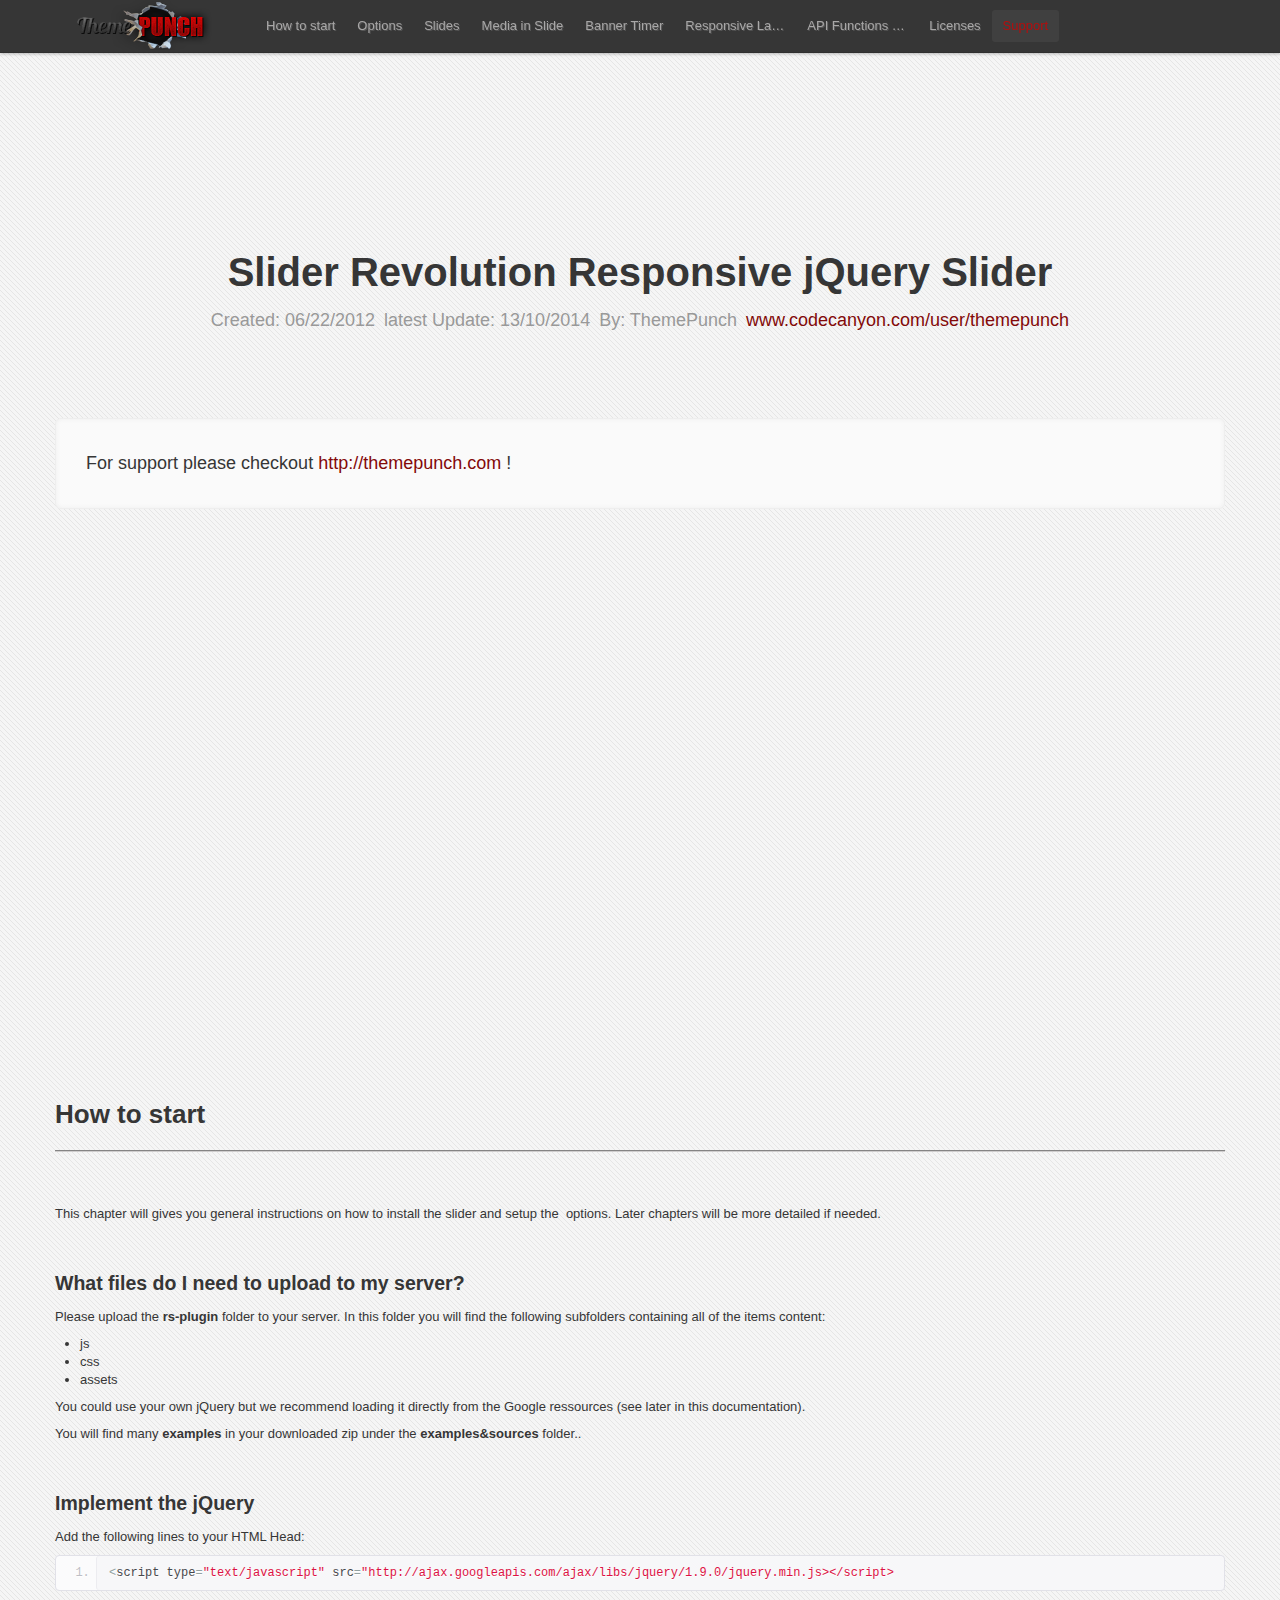
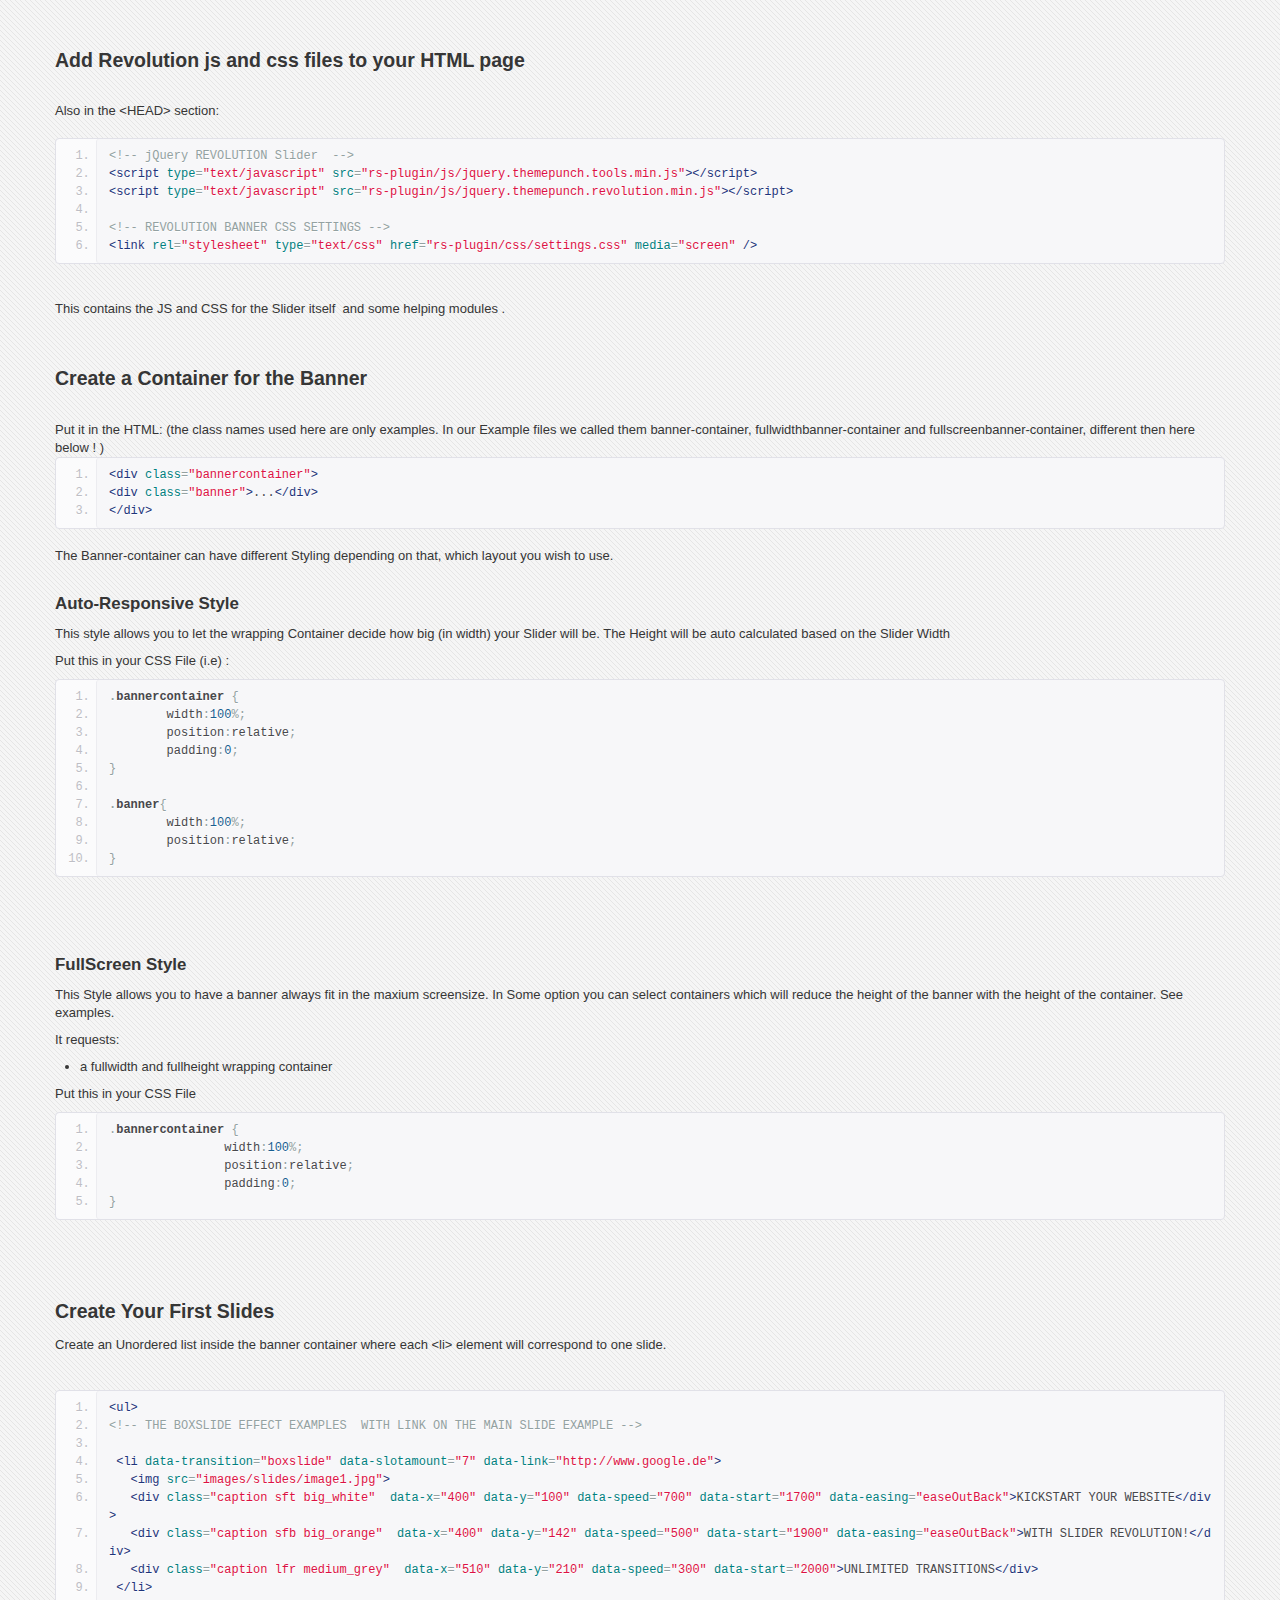
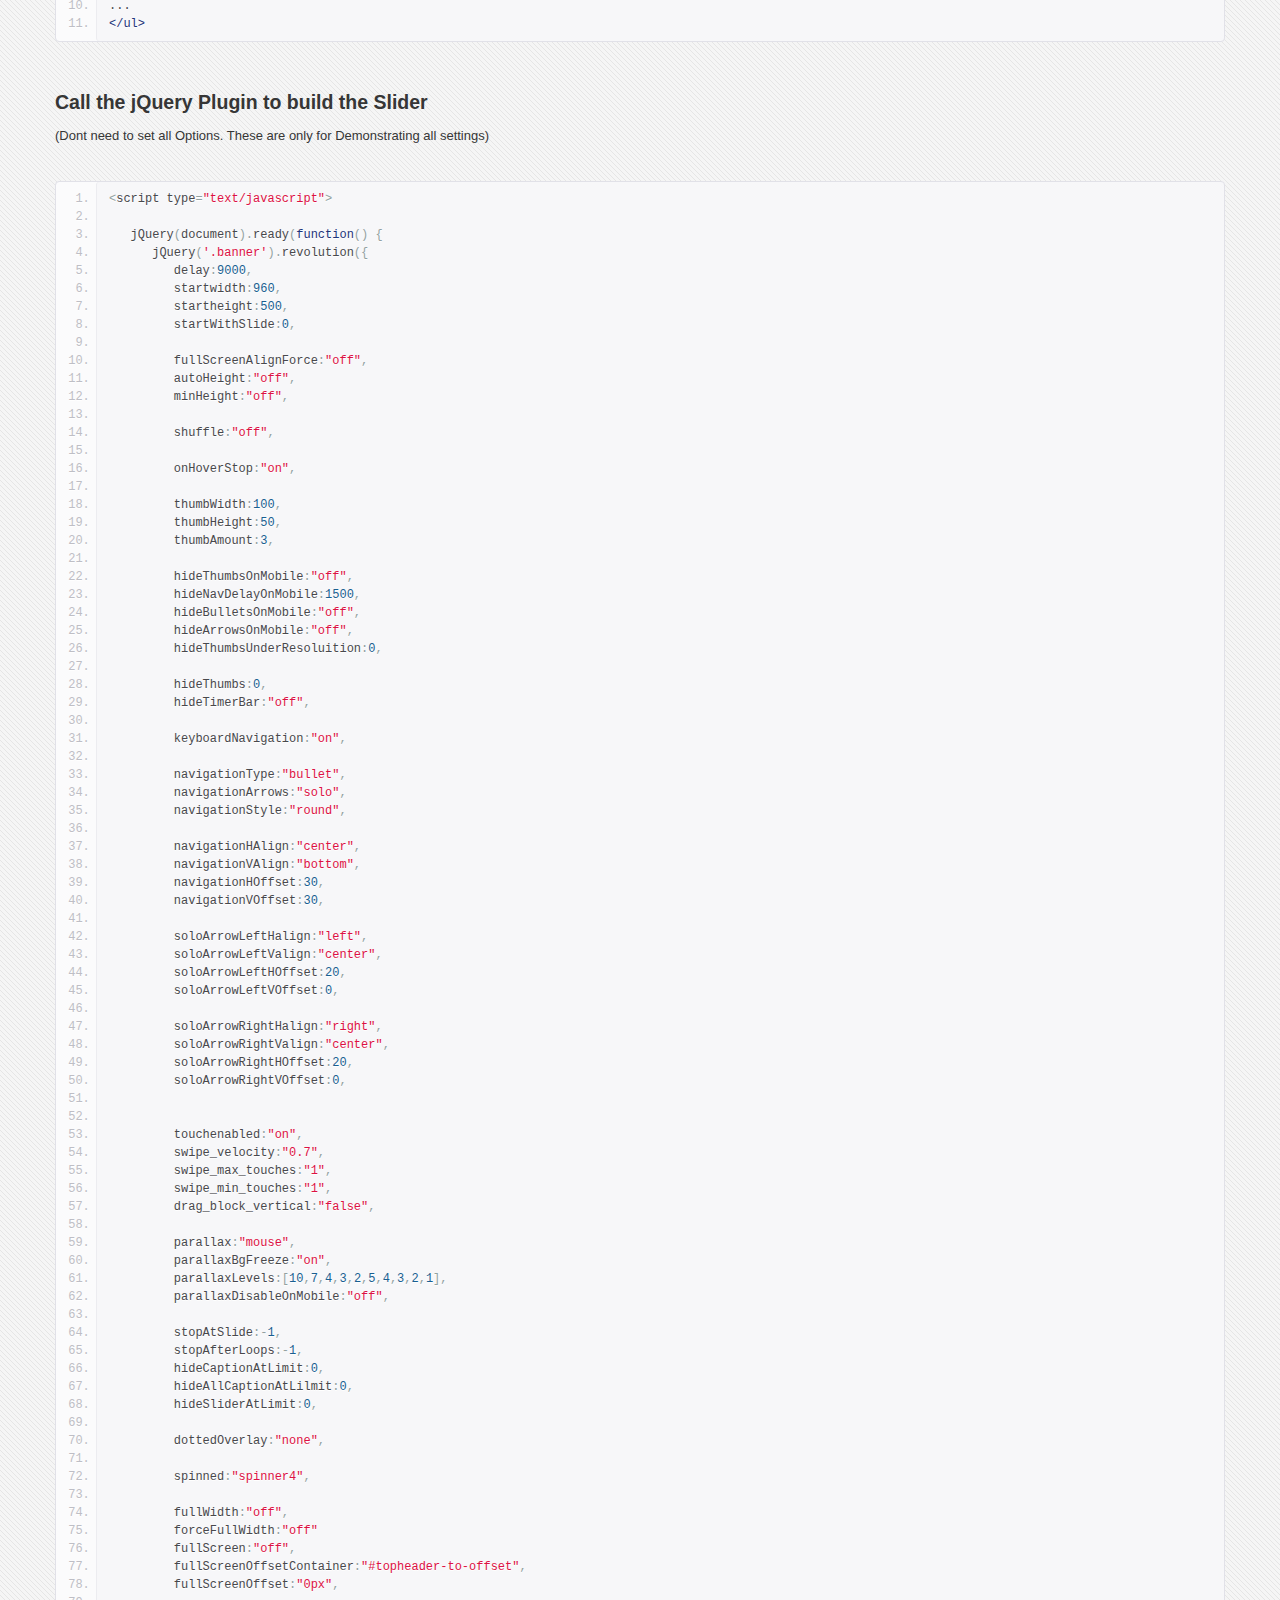
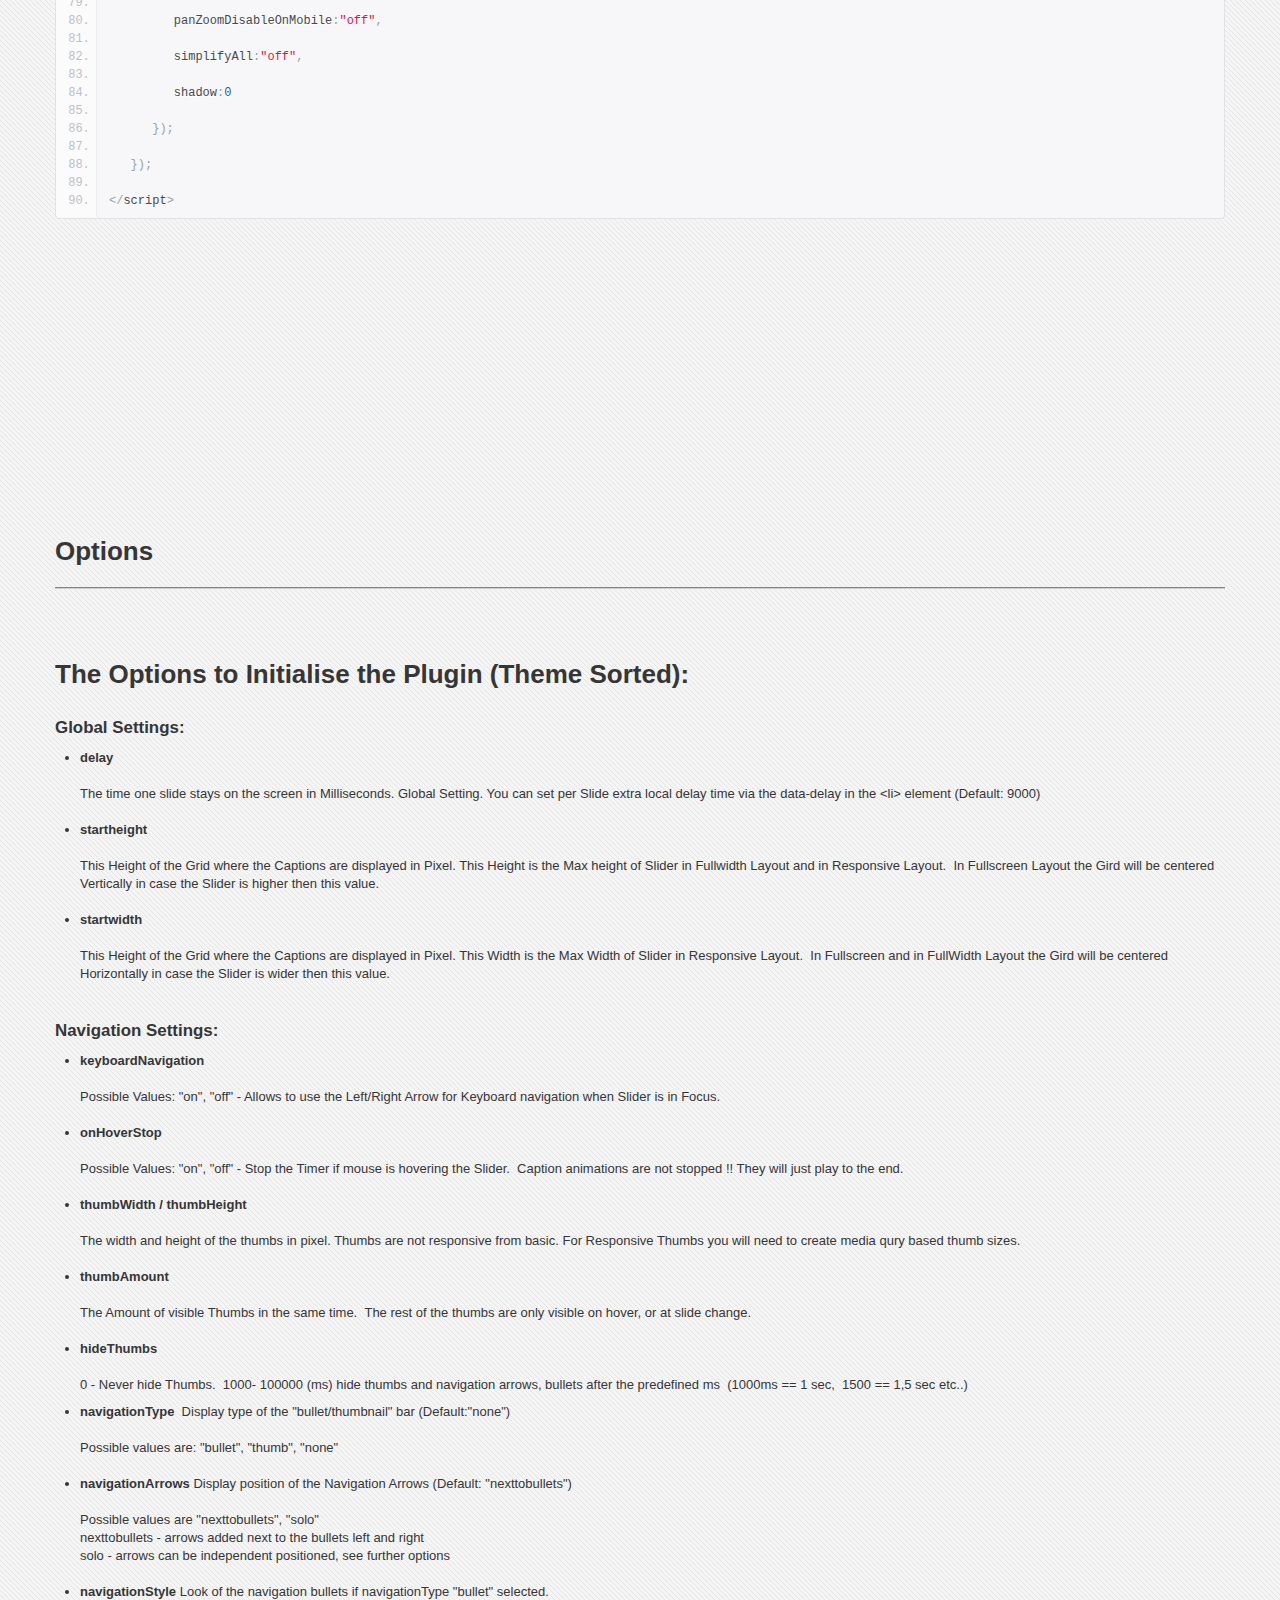
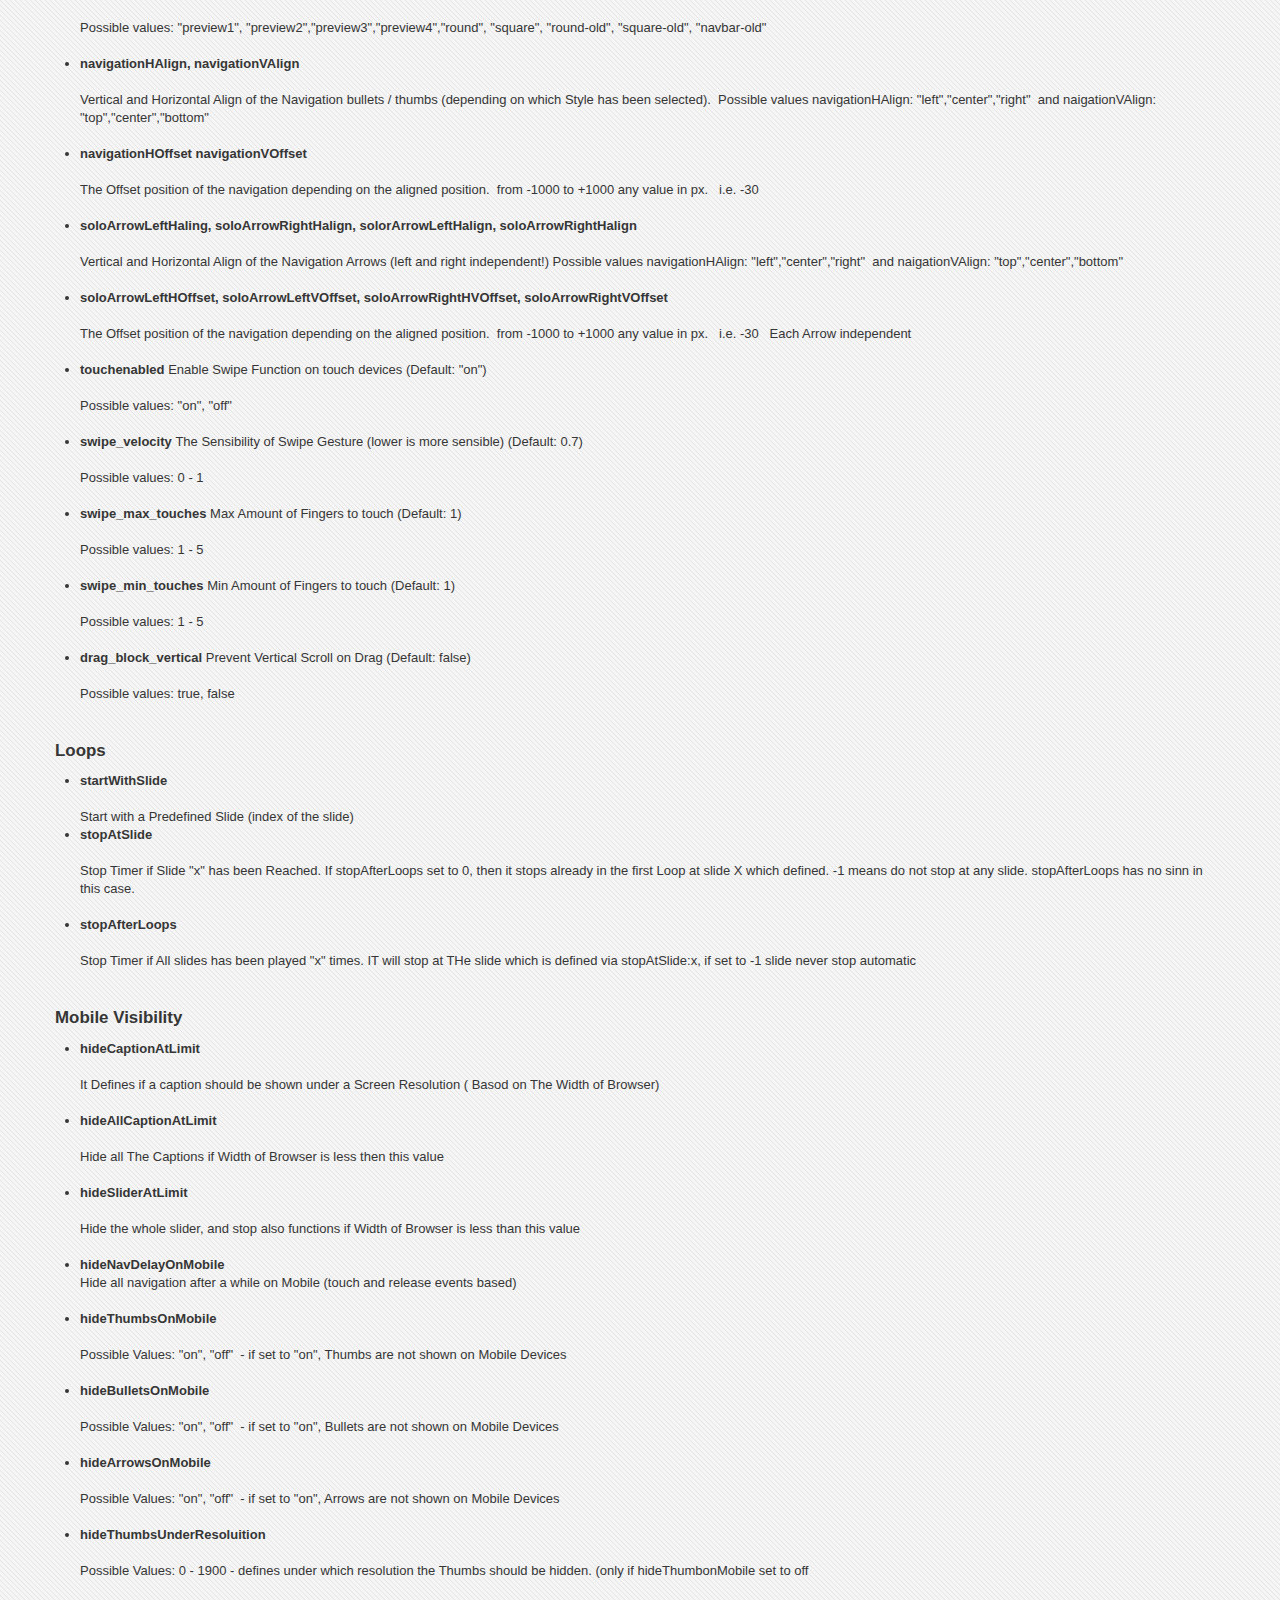
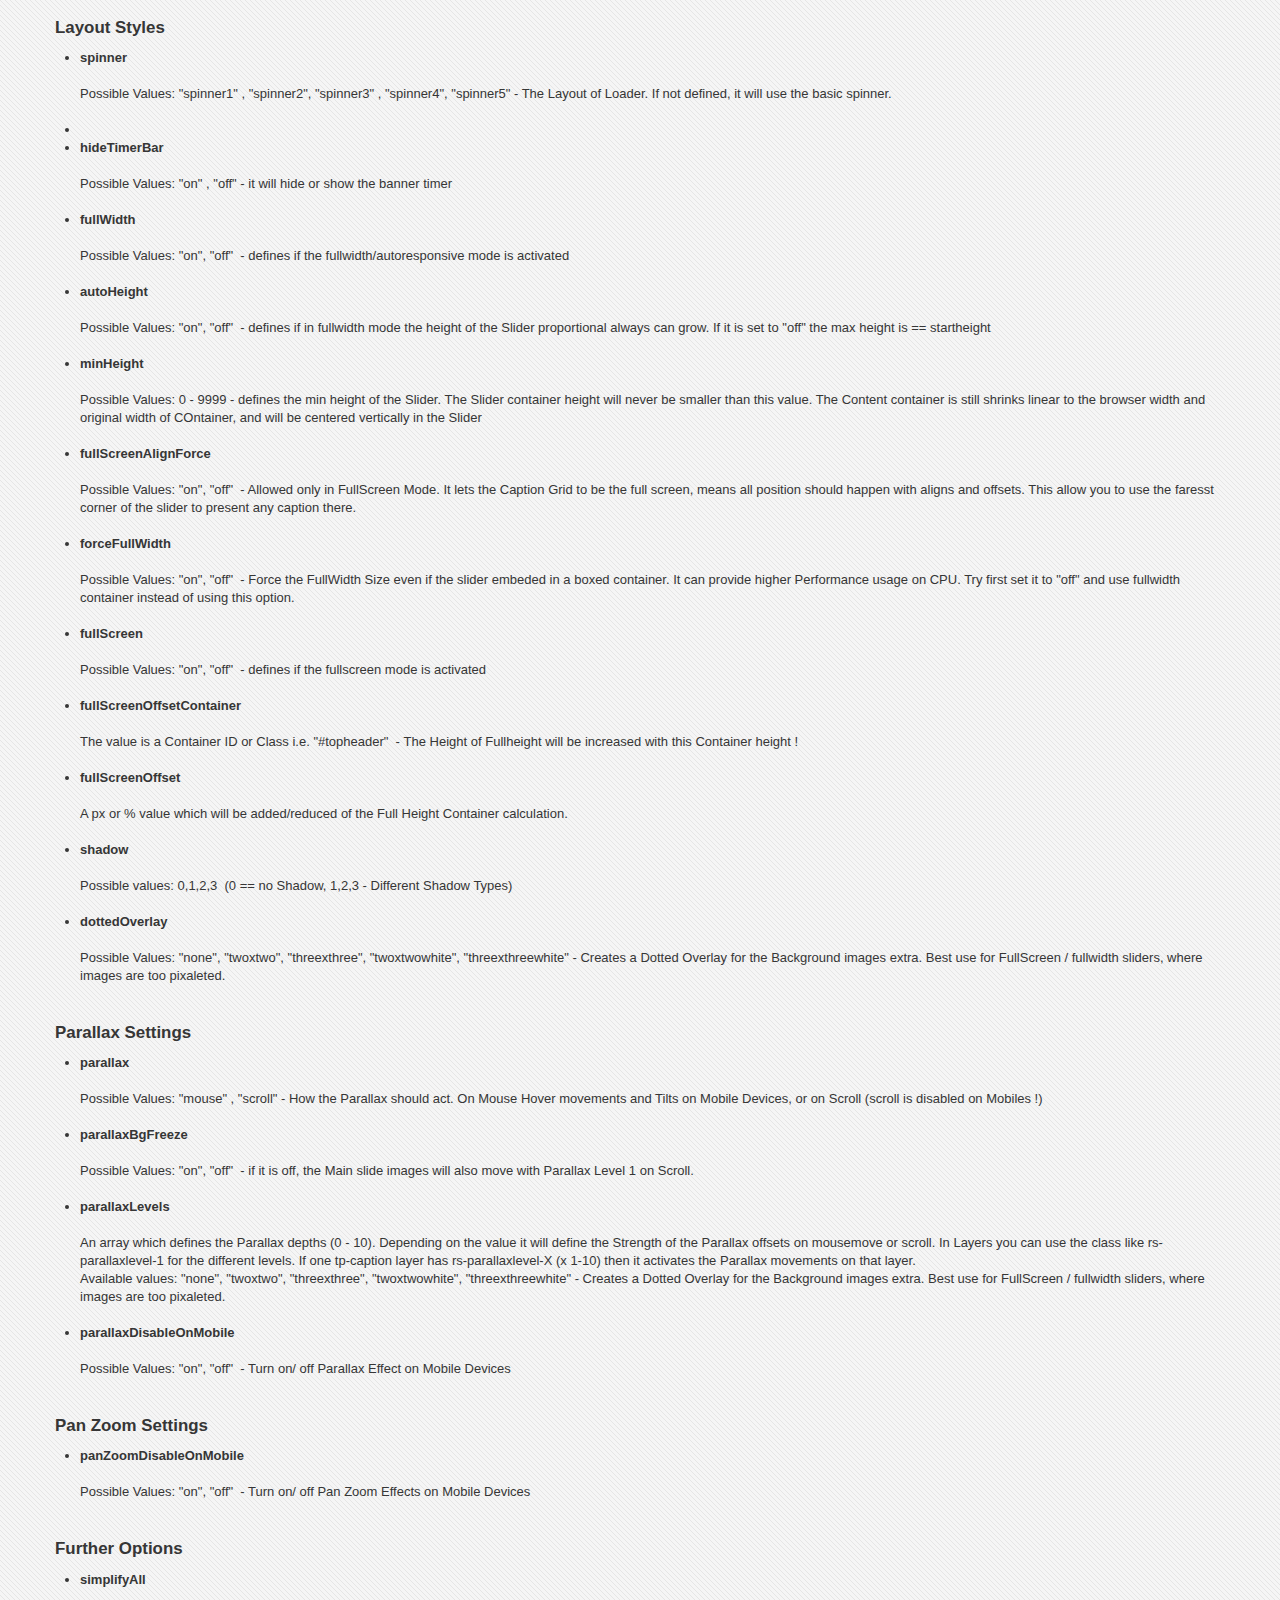
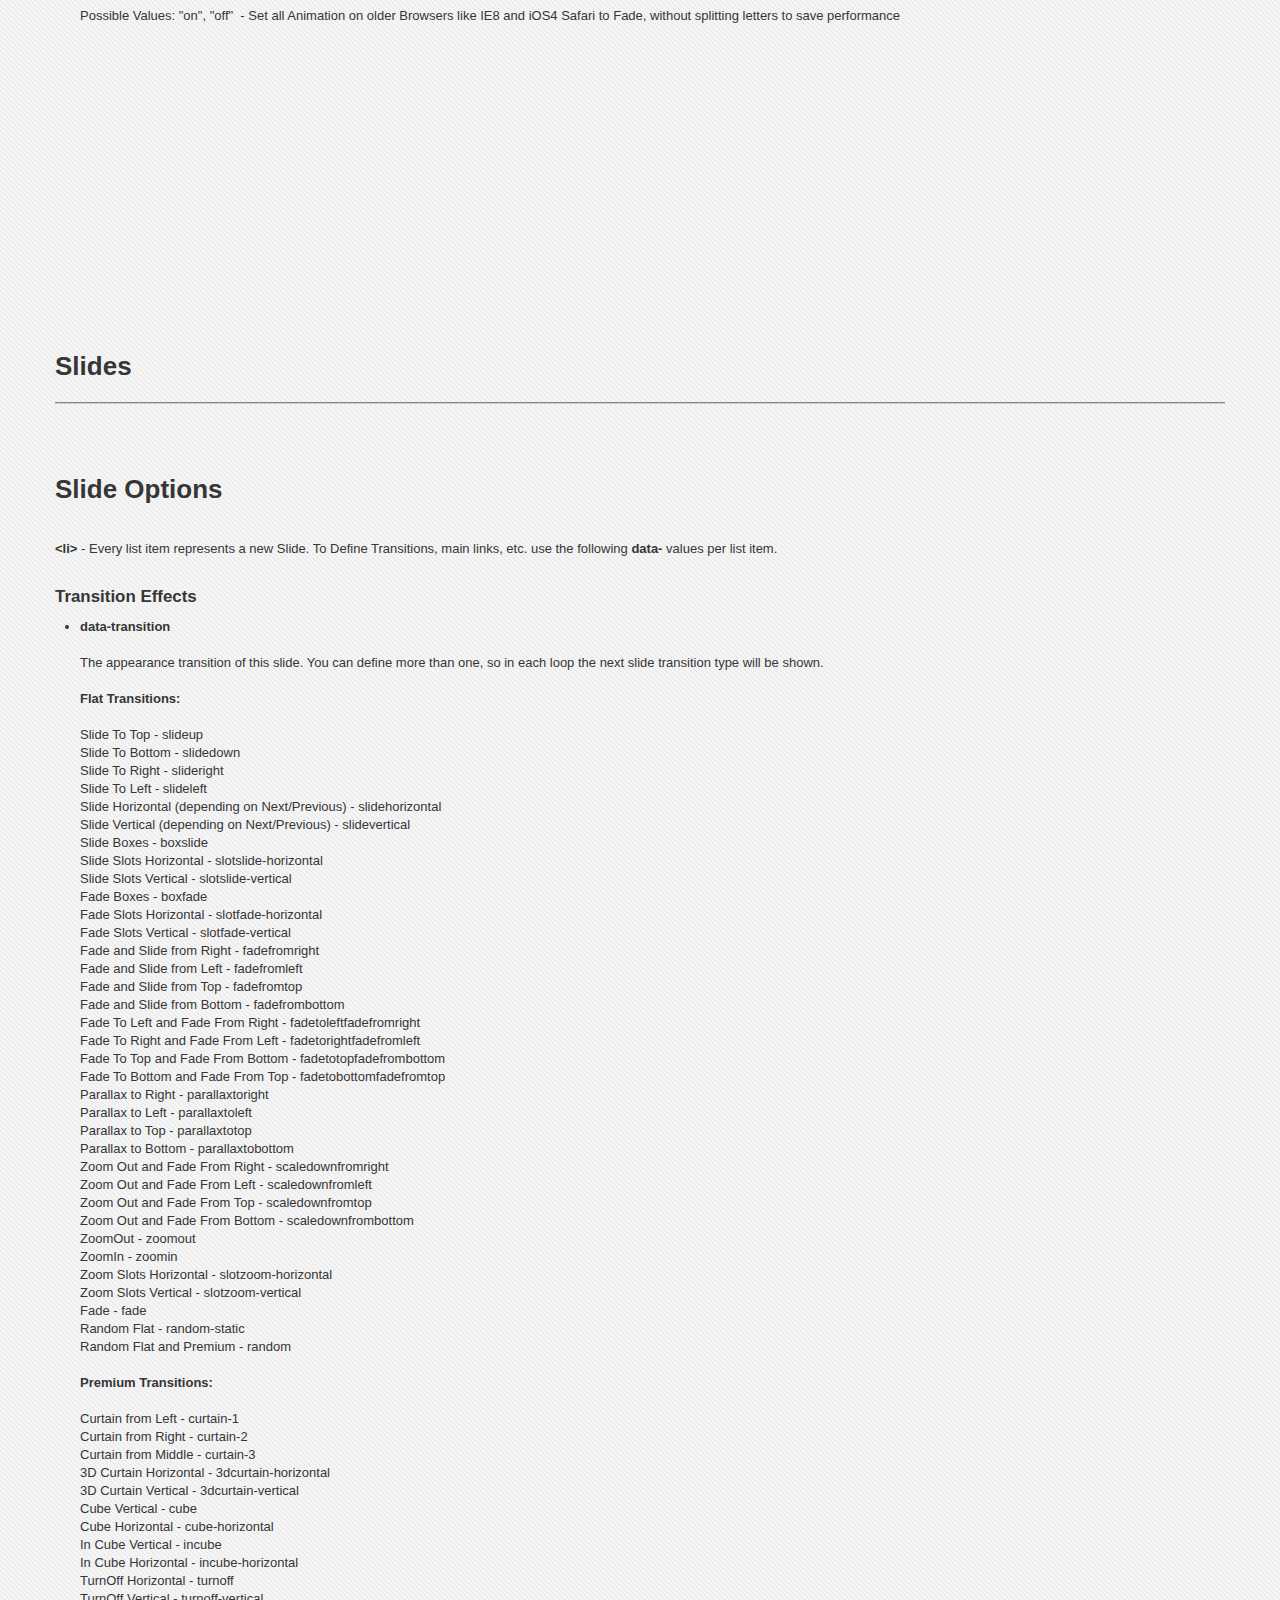
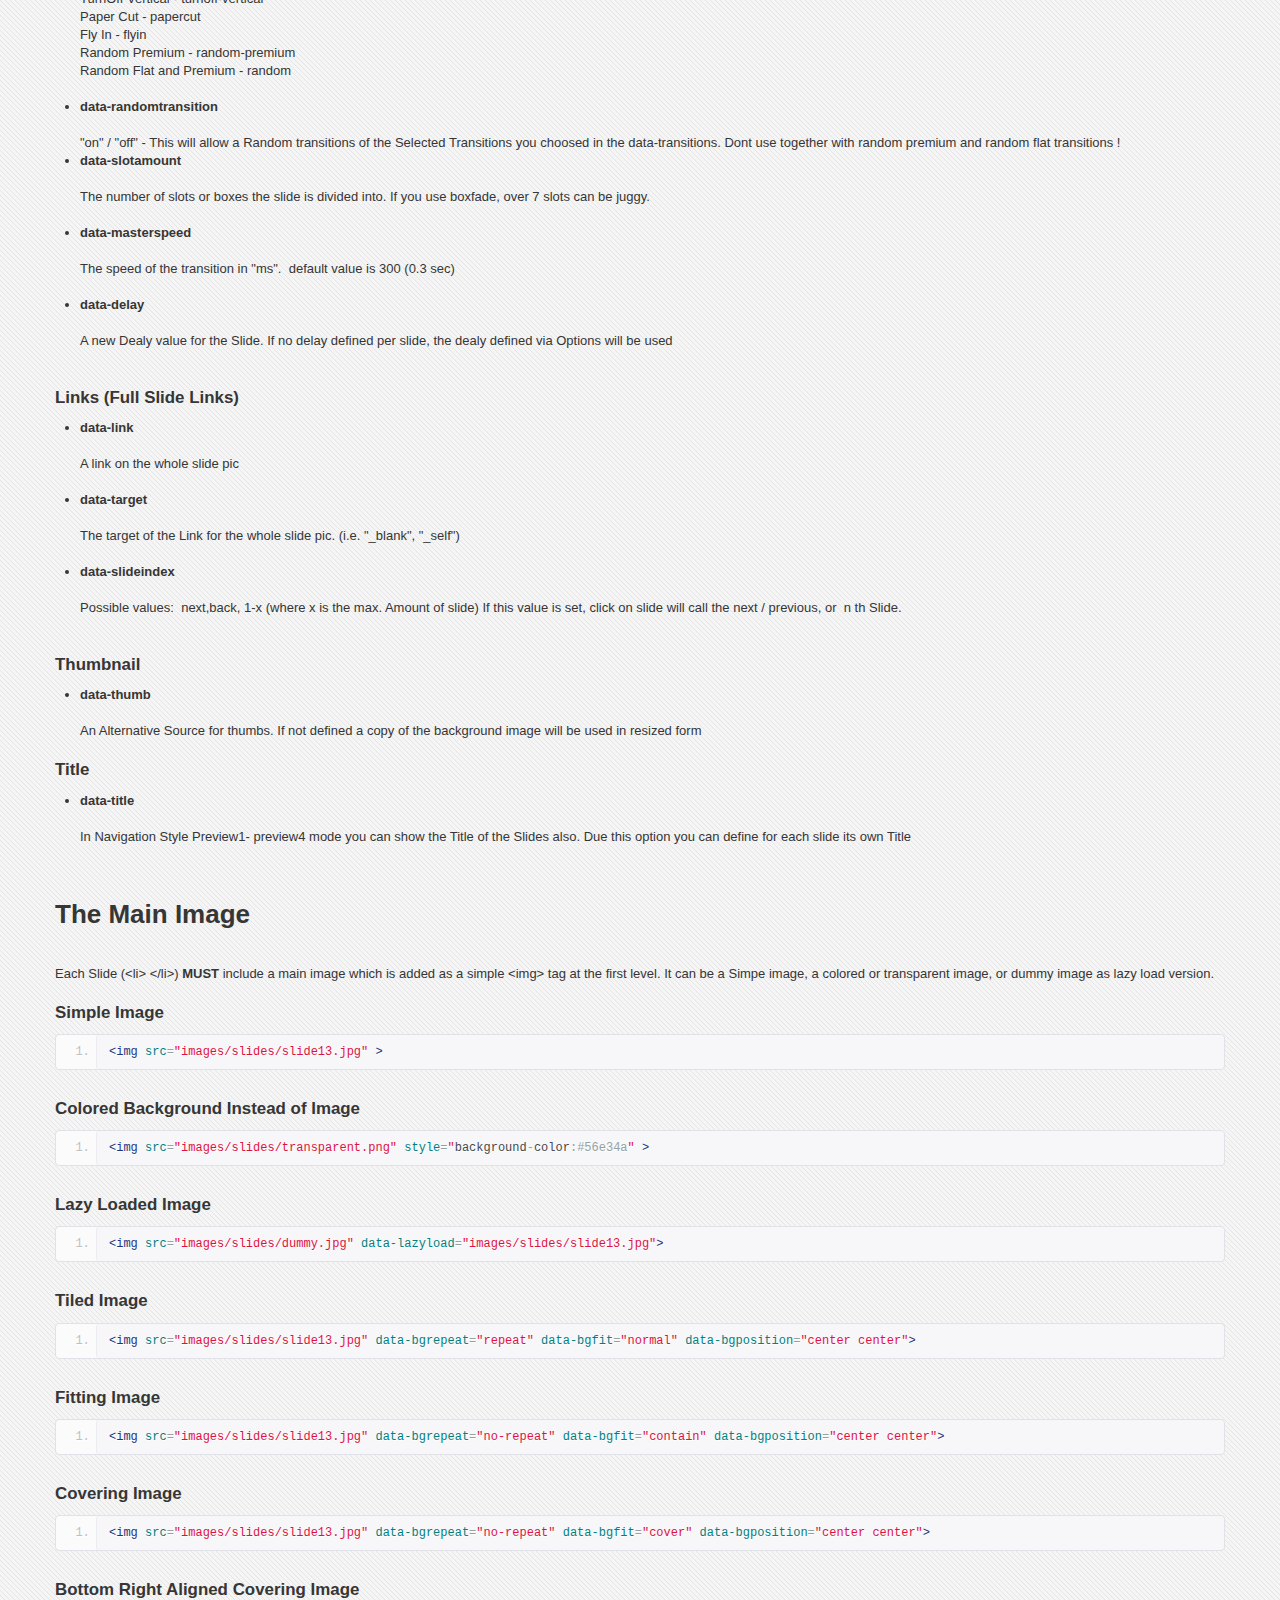
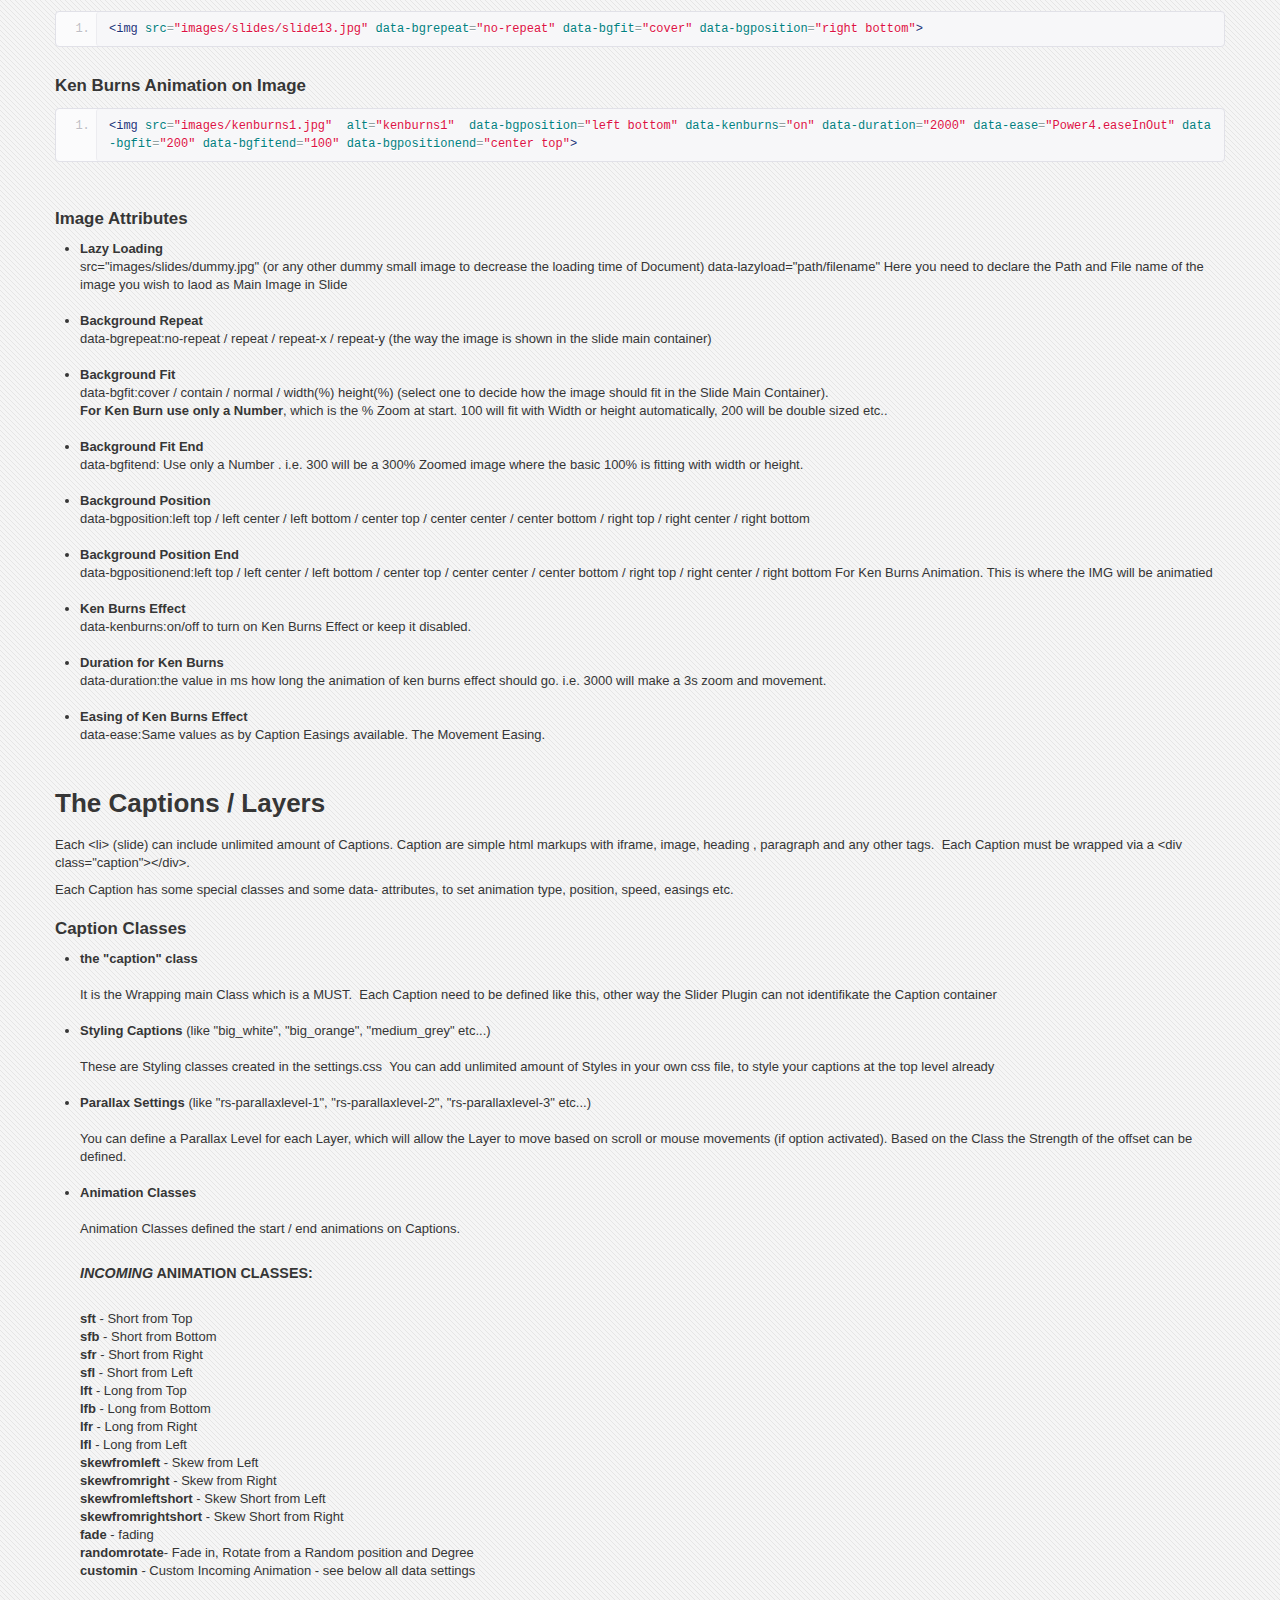
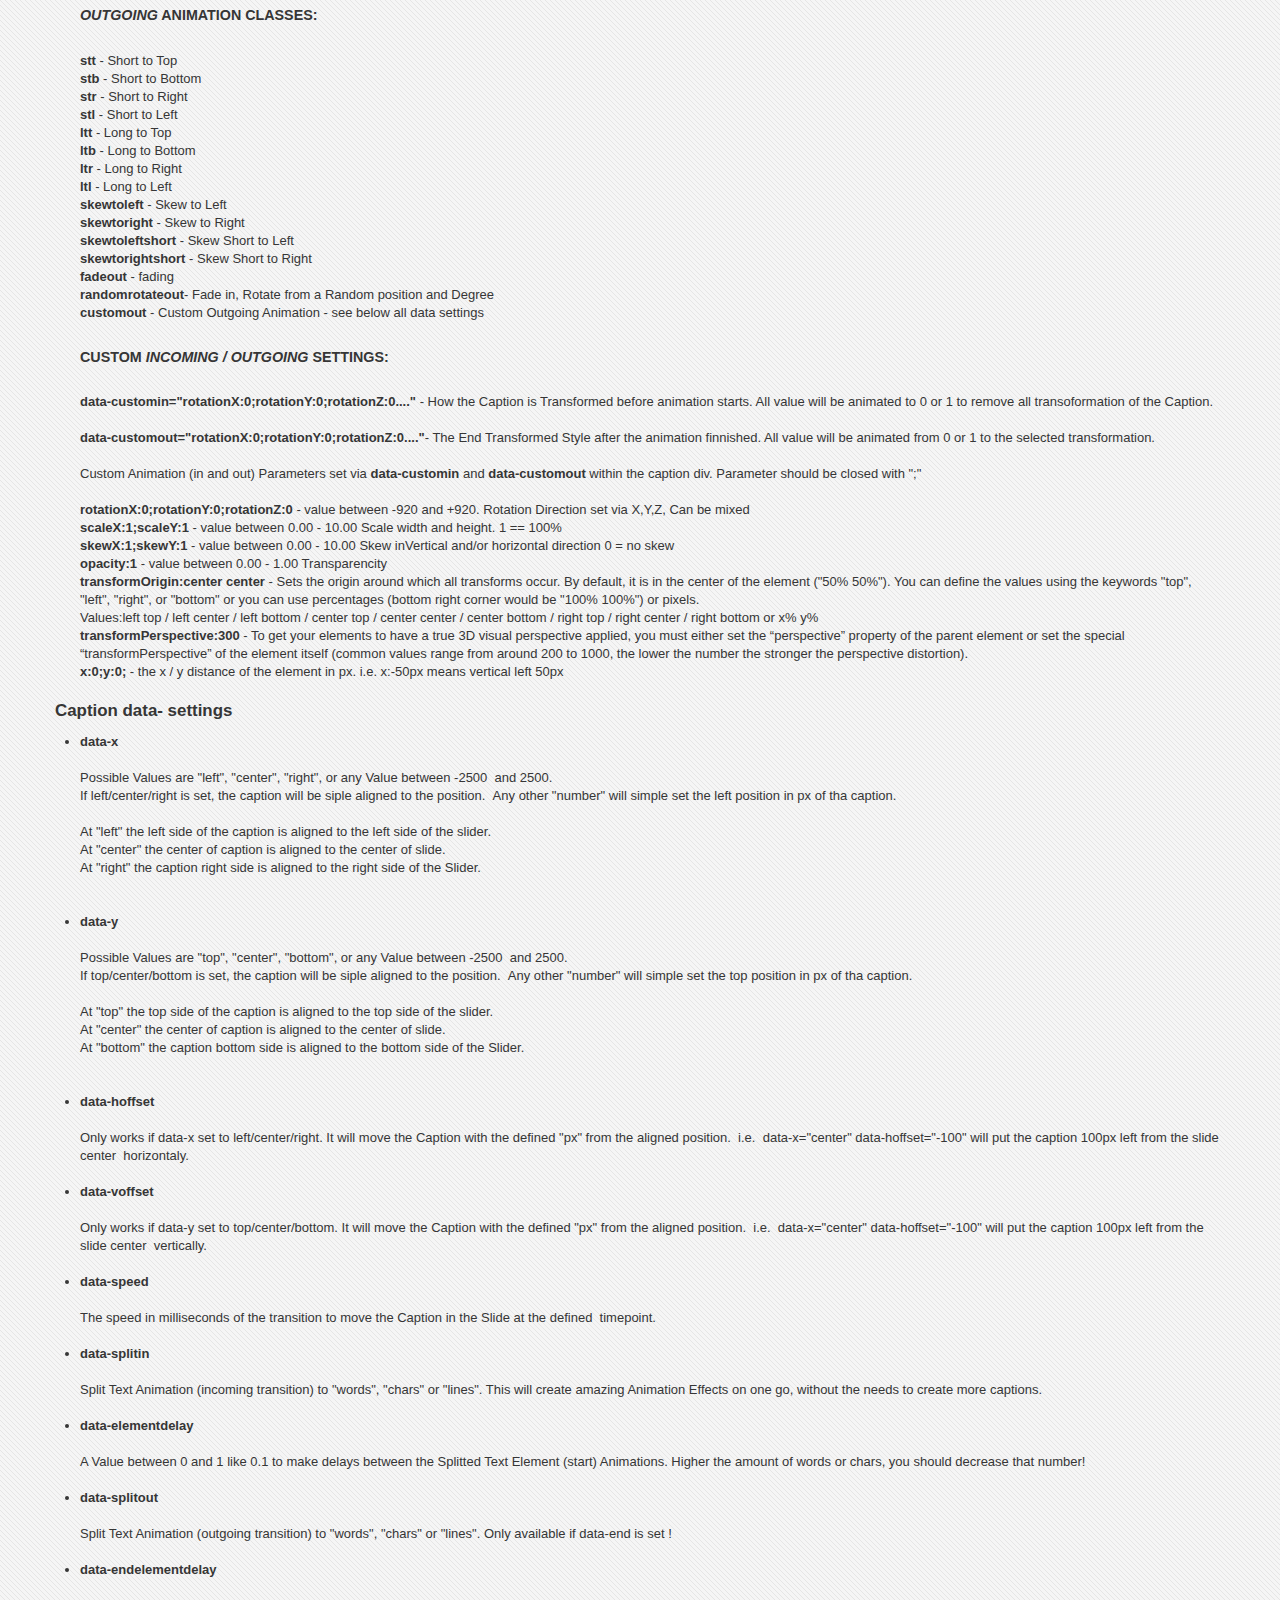
<file: Documentation/Revolution Slider Documentation/documentation.html>
jquery.themepunch.tools.min.js
jquery.themepunch.revolution.js
jquery.themepunch.revolution.min.js<!DOCTYPE html>
<html lang="en">
    <head>
    <meta charset="utf-8">
	<title>Slider Revolution Responsive jQuery Slider</title>
 	<meta name="description" content="">
	<meta name="author" content="ThemePunch">
	<meta name="copyright" content="ThemePunch">
	<meta name="generator" content="Documenter v2.0 http://rxa.li/documenter">
	<meta name="date" content="2014-08-17T00:00:00+02:00">

    <meta name="viewport" content="width=device-width, initial-scale=1.0, maximum-scale=1.0, minimum-scale=1.0">

    <link href="assets/css/bootstrap.css" rel="stylesheet">
    <link href="assets/js/google-code-prettify/prettify.css" rel="stylesheet">
    <link href="assets/css/bootstrap-responsive.css" rel="stylesheet">
    <link href="assets/css/documenter_style.css" rel="stylesheet">
    <!-- Le HTML5 shim, for IE6-8 support of HTML5 elements -->
    <!--[if lt IE 9]>
      <script src="//html5shim.googlecode.com/svn/trunk/html5.js"></script>
    <![endif]-->



	<style>
		html, body{background-color:#A8A7A7;color:#363636;background-image:url(assets/images/image_1.gif);background-repeat:repeat;background-attachment:scroll;}
		h1,h2,h3,h4,h5,h6{color:#363636;}
		section table{background-color:#A8A7A7;}
		::-moz-selection{background:#404040;color:#B50D0D;}
		::selection{background:#404040;color:#B50D0D;}
		a.brand{background-image:url(assets/images/image_2.png);}
		a, a:hover, a:active{color:#830909;}
		hr{border-top:1px solid #858484;border-bottom:1px solid #CFCDCD;}
		div.navbar-inner, .navbar .nav li ul{background:#363636;color:#A8A7A7;}
		a.btn-navbar{background:#363636;color:#A8A7A7;}
		.navbar .nav li a{color:#A8A7A7;text-shadow:1px 1px 0px #575757;}
		.navbar .nav li a:hover, .navbar .nav li.active a{text-shadow:none;}
		div.navbar-inner ul{}
		.marketing-byline{color:#CFCDCD;}
		.navbar .nav > li a{color:#A8A7A7;}
		.navbar .nav > li a:hover, a.btn-navbar:hover{background:#404040;color:#B50D0D;}
		.navbar .nav .active > a, .navbar .nav .active > a:hover, a.btn-navbar:active{background-color:#404040;color:#B50D0D;}
		.navbar .nav li ul li a:hover{background:#404040;color:#B50D0D;}
		.navbar .nav li ul li a:active{background:#404040;color:#B50D0D;}
		.btn-primary {
			  background-image: -moz-linear-gradient(top, #, #);
			  background-image: -ms-linear-gradient(top, #, #);
			  background-image: -webkit-gradient(linear, 0 0, 0 %, from(#363636), to(#));
			  background-image: -webkit-linear-gradient(top, #, #);
			  background-image: -o-linear-gradient(top, #, #);
			  background-image: linear-gradient(top, #, #);
			  filter: progid:DXImageTransform.Microsoft.gradient(startColorstr='#', endColorstr='#', GradientType=0);
			  border-color: # # #bfbfbf;
			  color:#;
		}
		.btn-primary:hover,
		.btn-primary:active,
		.btn-primary.active,
		.btn-primary.disabled,
		.btn-primary[disabled] {
		  background-color: #;
		}
		#documenter_copyright{display:block !important;visibility:visible !important;}

			.navbar .nav {
			position: relative;
			left: 0;
			display: block;
			float: left;
			margin: 10px 10px 0 0 !important;
			}
	</style>



    </head>

<body data-spy="scroll" id="top">

<!-- Documentation Navbar -->

<div class="navbar navbar-fixed-top">
	<div class="navbar-inner">
		<div class="container">
			<a class="btn btn-navbar" data-toggle="collapse" data-target=".nav-collapse"> <span class="icon-bar"></span> <span class="icon-bar"></span> <span class="icon-bar"></span> </a>
			<a class="brand" href="#">Slider Revolution Responsive jQuery Slider</a>
			<div class="nav-collapse">
			<ul class="nav">

			<li><a href="#how_to_start" title="How to start">How to start</a></li>
			<li><a href="#options" title="Options">Options</a></li>
			<li><a href="#slides" title="Slides">Slides</a></li>
			<li><a href="#media_in_slide" title="Media in Slide">Media in Slide</a></li>
			<li><a href="#banner_timer" title="Banner Timer">Banner Timer</a></li>
			<li><a href="#responsive_layouts" title="Responsive Layouts">Responsive Layouts</a></li>
			<li><a href="#api_functions_and_events" title="API Functions and Events">API Functions and Events</a></li>
			<li><a href="#licenses" title="Licenses">Licenses</a></li>
			<li><a href="#support" title="Support">Support</a></li>

			</ul>
			</div>
		</div>
	</div>
</div> <!-- End of Navbar -->

<!-- Main Container Beginning -->

<div class="container" id="documenter_content">

	<div id="documenter-cover">
	<div class="masthead">
	    <h1>Slider Revolution Responsive jQuery Slider</h1>
		<br>
	    <ul class="marketing-byline">
			<li>Created: 06/22/2012</li>
			<li>latest Update: 13/10/2014</li>
			<li>By: ThemePunch</li>
			<li><a href="http://www.codecanyon.com/user/themepunch?ref=themepunch">www.codecanyon.com/user/themepunch</a></li>
		</ul>
	    <p class="download-info">

		</p>

	</div> <!-- masthead -->

   <div id="intro">
    <p class="highlight hero-unit">For support please checkout <a href="http://themepunch.com" target="_blank">http://themepunch.com </a> !</p>
   </div> <!-- intro -->

	</div>

  <section id="how_to_start">
	<div class="page-header"><h3>How to start</h3><hr class="notop"></div>
<p>
	This chapter will gives you general instructions on how to install the slider and setup the &nbsp;options. Later chapters will be more detailed if needed.</p>
<p>
	&nbsp;</p>
<h4 id="how_to_start_what_files_do_i_need_to_upload_to_my_server">What files do I need to upload to my server?</h4>
<p>
	Please upload the <strong>rs-plugin</strong> folder to your server. In this folder you will find the following subfolders containing all of the items content:</p>
<ul>
	<li>
		js</li>
	<li>
		css</li>
	<li>
		assets</li>
</ul>
<p>
	You could use your own jQuery but we recommend loading it directly from the Google ressources (see later in this documentation).</p>
<p>
	You will find many <strong>examples</strong>&nbsp;in your downloaded zip under the <strong>examples&amp;sources</strong> folder..&nbsp;</p>
<p>
	&nbsp;</p>
<h4 id="how_to_start_implement_the_jquery">Implement the jQuery</h4>
<p>
	Add the following lines to your HTML Head:&nbsp;</p>
<pre class="prettyprint lang-js linenums">
&lt;script type=&quot;text/javascript&quot; src=&quot;http://ajax.googleapis.com/ajax/libs/jquery/1.9.0/jquery.min.js&gt;&lt;/script&gt;</pre>

<p>
	&nbsp;</p>
<h4 id="how_to_start_add_revolution_js_and_css_files_to_your_html_page">Add Revolution js and css files to your HTML page</h4>
<div>
	&nbsp;</div>
<div>
	Also in the &lt;HEAD&gt; section:</div>
<div>
	&nbsp;</div>
<div>
	<pre class="prettyprint lang-html linenums">
&lt;!-- jQuery REVOLUTION Slider  --&gt;
&lt;script type=&quot;text/javascript&quot; src=&quot;rs-plugin/js/jquery.themepunch.tools.min.js&quot;&gt;&lt;/script&gt;
&lt;script type=&quot;text/javascript&quot; src=&quot;rs-plugin/js/jquery.themepunch.revolution.min.js&quot;&gt;&lt;/script&gt;

&lt;!-- REVOLUTION BANNER CSS SETTINGS --&gt;
&lt;link rel=&quot;stylesheet&quot; type=&quot;text/css&quot; href=&quot;rs-plugin/css/settings.css&quot; media=&quot;screen&quot; /&gt;
</pre>
	<div>
		&nbsp;</div>
</div>
<div>
	This contains the JS and CSS for the Slider itself &nbsp;and some helping modules .</div>
<div>
	&nbsp;</div>
<div>
	&nbsp;</div>
<div>
	<h4 id="how_to_start_create_a_container_for_the_banner">Create a Container for the Banner</h4>
	<div>
		&nbsp;</div>
	<div>
		Put it in the HTML: (the class names used here are only examples. In our Example files we called them banner-container, fullwidthbanner-container and fullscreenbanner-container, different then here below ! )</div>
	<pre class="prettyprint lang-html linenums">
&lt;div class=&quot;bannercontainer&quot;&gt;
&lt;div class=&quot;banner&quot;&gt;...&lt;/div&gt;
&lt;/div&gt;
</pre>
	<div>
		The Banner-container can have different Styling depending on that, which layout you wish to use.&nbsp;</div>
	<div>
		&nbsp;</div>
	<div>
		<h5>
			Auto-Responsive Style&nbsp;</h5>
		<p>
			This style allows you to let the wrapping Container decide how big (in width) your Slider will be. The Height will be auto calculated based on the Slider Width</p>
		<p>
			Put this in your CSS File (i.e) :</p>
		<pre class="prettyprint lang-css linenums">
<strong>.bannercontainer</strong> {
	width:100%;
	position:relative;
	padding:0;
}

<strong>.banner</strong>{
	width:100%;
	position:relative;
}
</pre>
	</div>
	<div>
		<h4 id="how_to_start__nbsp">&nbsp;</h4>
		<h5>
			FullScreen Style</h5>
		<p>
			This Style allows you to have a banner always fit in the maxium screensize. In Some option you can select containers which will reduce the height of the banner with the height of the container. See examples.</p>
		<p>
			It requests:</p>
		<ul>
			<li>
				a fullwidth and fullheight wrapping container</li>
		</ul>
		<p>
			Put this in your CSS File</p>
		<pre class="prettyprint lang-css linenums">
.<strong>bannercontainer</strong> {
		width:100%;
		position:relative;
		padding:0;
}</pre>
		<h4 id="how_to_start__nbsp">&nbsp;</h4>
		<h4 id="how_to_start_create_your_first_slides">Create Your First Slides</h4>
		<p>
			Create an Unordered list inside the banner container where each &lt;li&gt; element will correspond to one slide.</p>
		<p>
			&nbsp;</p>
		<pre class="prettyprint lang-html linenums">
&lt;ul&gt;
&lt;!-- THE BOXSLIDE EFFECT EXAMPLES  WITH LINK ON THE MAIN SLIDE EXAMPLE --&gt;

 &lt;li data-transition=&quot;boxslide&quot; data-slotamount=&quot;7&quot; data-link=&quot;http://www.google.de&quot;&gt;
   &lt;img src=&quot;images/slides/image1.jpg&quot;&gt;
   &lt;div class=&quot;caption sft big_white&quot;  data-x=&quot;400&quot; data-y=&quot;100&quot; data-speed=&quot;700&quot; data-start=&quot;1700&quot; data-easing=&quot;easeOutBack&quot;&gt;KICKSTART YOUR WEBSITE&lt;/div&gt;
   &lt;div class=&quot;caption sfb big_orange&quot;  data-x=&quot;400&quot; data-y=&quot;142&quot; data-speed=&quot;500&quot; data-start=&quot;1900&quot; data-easing=&quot;easeOutBack&quot;&gt;WITH SLIDER REVOLUTION!&lt;/div&gt;
   &lt;div class=&quot;caption lfr medium_grey&quot;  data-x=&quot;510&quot; data-y=&quot;210&quot; data-speed=&quot;300&quot; data-start=&quot;2000&quot;&gt;UNLIMITED TRANSITIONS&lt;/div&gt;
 &lt;/li&gt;
...
&lt;/ul&gt;</pre>
		<div>
			&nbsp;</div>
		<h4 id="how_to_start_call_the_jquery_plugin_to_build_the_slider_options_need_to_be_set_of_course_">Call the jQuery Plugin to build the Slider</h4>
		<p> (Dont need to set all Options. These are only for Demonstrating all settings)</p>
		<p>
			&nbsp;</p>
		<pre class="prettyprint lang-js linenums">
&lt;script type=&quot;text/javascript&quot;&gt;

&nbsp;&nbsp;&nbsp;jQuery(document).ready(function() {
&nbsp;&nbsp;&nbsp;&nbsp;&nbsp;&nbsp;jQuery(&#39;.banner&#39;).revolution({
&nbsp;&nbsp;&nbsp;&nbsp;&nbsp;&nbsp;&nbsp;&nbsp;&nbsp;delay:9000,
&nbsp;&nbsp;&nbsp;&nbsp;&nbsp;&nbsp;&nbsp;&nbsp;&nbsp;startwidth:960,
&nbsp;&nbsp;&nbsp;&nbsp;&nbsp;&nbsp;&nbsp;&nbsp;&nbsp;startheight:500,
&nbsp;&nbsp;&nbsp;&nbsp;&nbsp;&nbsp;&nbsp;&nbsp;&nbsp;startWithSlide:0,

&nbsp;&nbsp;&nbsp;&nbsp;&nbsp;&nbsp;&nbsp;&nbsp;&nbsp;fullScreenAlignForce:"off",
&nbsp;&nbsp;&nbsp;&nbsp;&nbsp;&nbsp;&nbsp;&nbsp;&nbsp;autoHeight:"off",
&nbsp;&nbsp;&nbsp;&nbsp;&nbsp;&nbsp;&nbsp;&nbsp;&nbsp;minHeight:&quot;off&quot;,

&nbsp;&nbsp;&nbsp;&nbsp;&nbsp;&nbsp;&nbsp;&nbsp;&nbsp;shuffle:"off",

&nbsp;&nbsp;&nbsp;&nbsp;&nbsp;&nbsp;&nbsp;&nbsp;&nbsp;onHoverStop:&quot;on&quot;,

&nbsp;&nbsp;&nbsp;&nbsp;&nbsp;&nbsp;&nbsp;&nbsp;&nbsp;thumbWidth:100,
&nbsp;&nbsp;&nbsp;&nbsp;&nbsp;&nbsp;&nbsp;&nbsp;&nbsp;thumbHeight:50,
&nbsp;&nbsp;&nbsp;&nbsp;&nbsp;&nbsp;&nbsp;&nbsp;&nbsp;thumbAmount:3,

&nbsp;&nbsp;&nbsp;&nbsp;&nbsp;&nbsp;&nbsp;&nbsp;&nbsp;hideThumbsOnMobile:"off",
&nbsp;&nbsp;&nbsp;&nbsp;&nbsp;&nbsp;&nbsp;&nbsp;&nbsp;hideNavDelayOnMobile:1500,
&nbsp;&nbsp;&nbsp;&nbsp;&nbsp;&nbsp;&nbsp;&nbsp;&nbsp;hideBulletsOnMobile:"off",
&nbsp;&nbsp;&nbsp;&nbsp;&nbsp;&nbsp;&nbsp;&nbsp;&nbsp;hideArrowsOnMobile:"off",
&nbsp;&nbsp;&nbsp;&nbsp;&nbsp;&nbsp;&nbsp;&nbsp;&nbsp;hideThumbsUnderResoluition:0,

&nbsp;&nbsp;&nbsp;&nbsp;&nbsp;&nbsp;&nbsp;&nbsp;&nbsp;hideThumbs:0,
&nbsp;&nbsp;&nbsp;&nbsp;&nbsp;&nbsp;&nbsp;&nbsp;&nbsp;hideTimerBar:"off",

&nbsp;&nbsp;&nbsp;&nbsp;&nbsp;&nbsp;&nbsp;&nbsp;&nbsp;keyboardNavigation:"on",

&nbsp;&nbsp;&nbsp;&nbsp;&nbsp;&nbsp;&nbsp;&nbsp;&nbsp;navigationType:&quot;bullet&quot;,
&nbsp;&nbsp;&nbsp;&nbsp;&nbsp;&nbsp;&nbsp;&nbsp;&nbsp;navigationArrows:&quot;solo&quot;,
&nbsp;&nbsp;&nbsp;&nbsp;&nbsp;&nbsp;&nbsp;&nbsp;&nbsp;navigationStyle:&quot;round&quot;,

&nbsp;&nbsp;&nbsp;&nbsp;&nbsp;&nbsp;&nbsp;&nbsp;&nbsp;navigationHAlign:&quot;center&quot;,
&nbsp;&nbsp;&nbsp;&nbsp;&nbsp;&nbsp;&nbsp;&nbsp;&nbsp;navigationVAlign:&quot;bottom&quot;,
&nbsp;&nbsp;&nbsp;&nbsp;&nbsp;&nbsp;&nbsp;&nbsp;&nbsp;navigationHOffset:30,
&nbsp;&nbsp;&nbsp;&nbsp;&nbsp;&nbsp;&nbsp;&nbsp;&nbsp;navigationVOffset:30,

&nbsp;&nbsp;&nbsp;&nbsp;&nbsp;&nbsp;&nbsp;&nbsp;&nbsp;soloArrowLeftHalign:&quot;left&quot;,
&nbsp;&nbsp;&nbsp;&nbsp;&nbsp;&nbsp;&nbsp;&nbsp;&nbsp;soloArrowLeftValign:&quot;center&quot;,
&nbsp;&nbsp;&nbsp;&nbsp;&nbsp;&nbsp;&nbsp;&nbsp;&nbsp;soloArrowLeftHOffset:20,
&nbsp;&nbsp;&nbsp;&nbsp;&nbsp;&nbsp;&nbsp;&nbsp;&nbsp;soloArrowLeftVOffset:0,

&nbsp;&nbsp;&nbsp;&nbsp;&nbsp;&nbsp;&nbsp;&nbsp;&nbsp;soloArrowRightHalign:&quot;right&quot;,
&nbsp;&nbsp;&nbsp;&nbsp;&nbsp;&nbsp;&nbsp;&nbsp;&nbsp;soloArrowRightValign:&quot;center&quot;,
&nbsp;&nbsp;&nbsp;&nbsp;&nbsp;&nbsp;&nbsp;&nbsp;&nbsp;soloArrowRightHOffset:20,
&nbsp;&nbsp;&nbsp;&nbsp;&nbsp;&nbsp;&nbsp;&nbsp;&nbsp;soloArrowRightVOffset:0,


&nbsp;&nbsp;&nbsp;&nbsp;&nbsp;&nbsp;&nbsp;&nbsp;&nbsp;touchenabled:&quot;on&quot;,
&nbsp;&nbsp;&nbsp;&nbsp;&nbsp;&nbsp;&nbsp;&nbsp;&nbsp;swipe_velocity:&quot;0.7&quot;,
&nbsp;&nbsp;&nbsp;&nbsp;&nbsp;&nbsp;&nbsp;&nbsp;&nbsp;swipe_max_touches:&quot;1&quot;,
&nbsp;&nbsp;&nbsp;&nbsp;&nbsp;&nbsp;&nbsp;&nbsp;&nbsp;swipe_min_touches:&quot;1&quot;,
&nbsp;&nbsp;&nbsp;&nbsp;&nbsp;&nbsp;&nbsp;&nbsp;&nbsp;drag_block_vertical:&quot;false&quot;,

&nbsp;&nbsp;&nbsp;&nbsp;&nbsp;&nbsp;&nbsp;&nbsp;&nbsp;parallax:&quot;mouse&quot;,
&nbsp;&nbsp;&nbsp;&nbsp;&nbsp;&nbsp;&nbsp;&nbsp;&nbsp;parallaxBgFreeze:&quot;on&quot;,
&nbsp;&nbsp;&nbsp;&nbsp;&nbsp;&nbsp;&nbsp;&nbsp;&nbsp;parallaxLevels:[10,7,4,3,2,5,4,3,2,1],
&nbsp;&nbsp;&nbsp;&nbsp;&nbsp;&nbsp;&nbsp;&nbsp;&nbsp;parallaxDisableOnMobile:&quot;off&quot;,

&nbsp;&nbsp;&nbsp;&nbsp;&nbsp;&nbsp;&nbsp;&nbsp;&nbsp;stopAtSlide:-1,
&nbsp;&nbsp;&nbsp;&nbsp;&nbsp;&nbsp;&nbsp;&nbsp;&nbsp;stopAfterLoops:-1,
&nbsp;&nbsp;&nbsp;&nbsp;&nbsp;&nbsp;&nbsp;&nbsp;&nbsp;hideCaptionAtLimit:0,
&nbsp;&nbsp;&nbsp;&nbsp;&nbsp;&nbsp;&nbsp;&nbsp;&nbsp;hideAllCaptionAtLilmit:0,
&nbsp;&nbsp;&nbsp;&nbsp;&nbsp;&nbsp;&nbsp;&nbsp;&nbsp;hideSliderAtLimit:0,

&nbsp;&nbsp;&nbsp;&nbsp;&nbsp;&nbsp;&nbsp;&nbsp;&nbsp;dottedOverlay:"none",

&nbsp;&nbsp;&nbsp;&nbsp;&nbsp;&nbsp;&nbsp;&nbsp;&nbsp;spinned:"spinner4",

&nbsp;&nbsp;&nbsp;&nbsp;&nbsp;&nbsp;&nbsp;&nbsp;&nbsp;fullWidth:&quot;off&quot;,
&nbsp;&nbsp;&nbsp;&nbsp;&nbsp;&nbsp;&nbsp;&nbsp;&nbsp;forceFullWidth:"off"
&nbsp;&nbsp;&nbsp;&nbsp;&nbsp;&nbsp;&nbsp;&nbsp;&nbsp;fullScreen:&quot;off&quot;,
&nbsp;&nbsp;&nbsp;&nbsp;&nbsp;&nbsp;&nbsp;&nbsp;&nbsp;fullScreenOffsetContainer:&quot;#topheader-to-offset&quot;,
&nbsp;&nbsp;&nbsp;&nbsp;&nbsp;&nbsp;&nbsp;&nbsp;&nbsp;fullScreenOffset:&quot;0px&quot;,

&nbsp;&nbsp;&nbsp;&nbsp;&nbsp;&nbsp;&nbsp;&nbsp;&nbsp;panZoomDisableOnMobile:&quot;off&quot;,

&nbsp;&nbsp;&nbsp;&nbsp;&nbsp;&nbsp;&nbsp;&nbsp;&nbsp;simplifyAll:&quot;off&quot;,

&nbsp;&nbsp;&nbsp;&nbsp;&nbsp;&nbsp;&nbsp;&nbsp;&nbsp;shadow:0

&nbsp;&nbsp;&nbsp;&nbsp;&nbsp;&nbsp;});

&nbsp;&nbsp;&nbsp;});

&lt;/script&gt;</pre>
	</div>
</div>
<p>
	&nbsp;</p>
</section>
<section id="options">
	<div class="page-header"><h3>Options</h3><hr class="notop"></div>
<h3>
	The Options to Initialise the Plugin (Theme Sorted):</h3>
<h5>
	Global Settings:</h5>
<div>
	<ul>
		<li>
			<strong>delay</strong>&nbsp;<br>
			<br>
			The time one slide stays on the screen in Milliseconds. Global Setting. You can set per Slide extra local delay time via the data-delay in the &lt;li&gt; element (Default: 9000)<br>
			&nbsp;</li>
		<li>
			<strong>startheight&nbsp;</strong><br>
			<br>
			This Height of the Grid where the Captions are displayed in Pixel. This Height is the Max height of Slider in Fullwidth Layout and in Responsive Layout. &nbsp;In Fullscreen Layout the Gird will be centered Vertically in case the Slider is higher then this value.<br>
			&nbsp;</li>
		<li>
			<strong>startwidth&nbsp;</strong><br>
			<br>
			This Height of the Grid where the Captions are displayed in Pixel. This Width is the Max Width of Slider in Responsive Layout. &nbsp;In Fullscreen and in FullWidth Layout the Gird will be centered Horizontally in case the Slider is wider then this value.<br>
			&nbsp;</li>
	</ul>
	<h5>
		Navigation Settings:</h5>
	<ul>
		<li>
			<strong>keyboardNavigation</strong><br>
			<br>
			Possible Values: &quot;on&quot;, &quot;off&quot; - Allows to use the Left/Right Arrow for Keyboard navigation when Slider is in Focus.<br>
			&nbsp;</li>

		<li>
			<strong>onHoverStop</strong><br>
			<br>
			Possible Values: &quot;on&quot;, &quot;off&quot; - Stop the Timer if mouse is hovering the Slider. &nbsp;Caption animations are not stopped !! They will just play to the end.<br>
			&nbsp;</li>
		<li>
			<strong>thumbWidth / thumbHeight</strong><br>
			<br>
			The width and height of the thumbs in pixel. Thumbs are not responsive from basic. For Responsive Thumbs you will need to create media qury based thumb sizes.&nbsp;<br>
			&nbsp;</li>
		<li>
			<strong>thumbAmount</strong><br>
			<br>
			The Amount of visible Thumbs in the same time. &nbsp;The rest of the thumbs are only visible on hover, or at slide change.<br>
			&nbsp;</li>
		<li>
			<strong>hideThumbs</strong><br>
			<br>
			0 - Never hide Thumbs. &nbsp;1000- 100000 (ms) hide thumbs and navigation arrows, bullets after the predefined ms &nbsp;(1000ms == 1 sec, &nbsp;1500 == 1,5 sec etc..)</li>
	</ul>
	<ul>
		<li>
			<strong>navigationType</strong>&nbsp; Display type of the "bullet/thumbnail" bar&nbsp;(Default:&quot;none&quot;)<br>
			<br>
			Possible values are: &quot;bullet&quot;, &quot;thumb&quot;, &quot;none&quot;&nbsp;<br>
			&nbsp;</li>
		<li>
			<strong>navigationArrows</strong>&nbsp;Display position of the Navigation Arrows (Default: &quot;nexttobullets&quot;)<br>
			<br>
			Possible values are &quot;nexttobullets&quot;, &quot;solo&quot;&nbsp;<br>
			nexttobullets - arrows added next to the bullets left and right<br>
			solo - arrows can be independent positioned, see further options<br>
			&nbsp;</li>
		<li>
			<strong>navigationStyle</strong>&nbsp;Look of the navigation bullets if navigationType &quot;bullet&quot; selected.<br>
			<br>
			Possible values: &quot;preview1&quot;, &quot;preview2&quot;,&quot;preview3&quot;,&quot;preview4&quot;,&quot;round&quot;, &quot;square&quot;, &quot;round-old&quot;, &quot;square-old&quot;, &quot;navbar-old&quot;<br>
			&nbsp;</li>
		<li>
			<strong>navigationHAlign, navigationVAlign</strong><br>
			<br>
			Vertical and Horizontal Align of the Navigation bullets / thumbs (depending on which Style has been selected). &nbsp;Possible values navigationHAlign: &quot;left&quot;,&quot;center&quot;,&quot;right&quot; &nbsp;and naigationVAlign: &quot;top&quot;,&quot;center&quot;,&quot;bottom&quot;<br>
			&nbsp;</li>
		<li>
			<strong>navigationHOffset navigationVOffset</strong><br>
			<br>
			The Offset position of the navigation depending on the aligned position. &nbsp;from -1000 to +1000 any value in px. &nbsp; i.e. -30 &nbsp;<br>
			&nbsp;</li>
		<li>
			<strong>soloArrowLeftHaling, soloArrowRightHalign, solorArrowLeftHalign, soloArrowRightHalign</strong><br>
			<br>
			Vertical and Horizontal Align of the Navigation Arrows (left and right independent!) Possible values navigationHAlign: &quot;left&quot;,&quot;center&quot;,&quot;right&quot; &nbsp;and naigationVAlign: &quot;top&quot;,&quot;center&quot;,&quot;bottom&quot;<br>
			&nbsp;</li>
		<li>
			<strong>soloArrowLeftHOffset, soloArrowLeftVOffset,&nbsp;</strong><strong>soloArrowRightHVOffset, soloArrowRightVOffset</strong><br>
			<br>
			The Offset position of the navigation depending on the aligned position. &nbsp;from -1000 to +1000 any value in px. &nbsp; i.e. -30 &nbsp; Each Arrow independent<br>
			&nbsp;</li>
		<li>
			<strong>touchenabled</strong>&nbsp;Enable Swipe Function on touch devices&nbsp;(Default: &quot;on&quot;)<br>
			<br>
			Possible values: &quot;on&quot;, &quot;off&quot;<br>
			&nbsp;</li>

		<li>
			<strong>swipe_velocity</strong>&nbsp;The Sensibility of Swipe Gesture (lower is more sensible)&nbsp;(Default: 0.7)<br>
			<br>
			Possible values: 0 - 1<br>
			&nbsp;</li>

		<li>
			<strong>swipe_max_touches</strong>&nbsp;Max Amount of Fingers to touch&nbsp;(Default: 1)<br>
			<br>
			Possible values: 1 - 5 <br>
			&nbsp;</li>

		<li>
			<strong>swipe_min_touches</strong>&nbsp;Min Amount of Fingers to touch&nbsp;(Default: 1)<br>
			<br>
			Possible values: 1 - 5<br>
			&nbsp;</li>

		<li>
			<strong>drag_block_vertical</strong>&nbsp;Prevent Vertical Scroll on Drag&nbsp;(Default: false)<br>
			<br>
			Possible values: true, false<br>
			&nbsp;</li>

	</ul>
	<h5>
		Loops</h5>
	<ul>
		<li>
			<strong>startWithSlide</strong><br>
			<br>
			Start with a Predefined Slide (index of the slide)
			&nbsp;</li>

		<li>
			<strong>stopAtSlide</strong><br>
			<br>
			Stop Timer if Slide &quot;x&quot; has been Reached. If stopAfterLoops set to 0, then it stops already in the first Loop at slide X which defined. -1 means do not stop at any slide. stopAfterLoops has no sinn in this case.<br>
			&nbsp;</li>
		<li>
			<strong>stopAfterLoops</strong><br>
			<br>
			Stop Timer if All slides has been played &quot;x&quot; times. IT will stop at THe slide which is defined via stopAtSlide:x, if set to -1 slide never stop automatic<br>
			&nbsp;</li>
	</ul>
	<h5>
		Mobile Visibility</h5>
	<ul>
		<li>
			<strong>hideCaptionAtLimit</strong><br>
			<br>
			It Defines if a caption should be shown under a Screen Resolution ( Basod on The Width of Browser)<br>
			&nbsp;</li>
		<li>
			<strong>hideAllCaptionAtLimit</strong><br>
			<br>
			Hide all The Captions if Width of Browser is less then this value<br>
			&nbsp;</li>
		<li>
			<strong>hideSliderAtLimit</strong><br>
			<br>
			Hide the whole slider, and stop also functions if Width of Browser is less than this value</li><br>
		<li>
			<strong>hideNavDelayOnMobile</strong><br>
			Hide all navigation after a while on Mobile (touch and release events based)</li><br>

		<li>
			<strong>hideThumbsOnMobile</strong><br>
			<br>
			Possible Values: &quot;on&quot;, &quot;off&quot; &nbsp;- if set to "on", Thumbs are not shown on Mobile Devices<br>
			&nbsp;</li>
		<li>
			<strong>hideBulletsOnMobile</strong><br>
			<br>
			Possible Values: &quot;on&quot;, &quot;off&quot; &nbsp;- if set to "on", Bullets are not shown on Mobile Devices<br>
			&nbsp;</li>
		<li>
			<strong>hideArrowsOnMobile</strong><br>
			<br>
			Possible Values: &quot;on&quot;, &quot;off&quot; &nbsp;- if set to "on", Arrows are not shown on Mobile Devices<br>
			&nbsp;</li>
		<li>
			<strong>hideThumbsUnderResoluition</strong><br>
			<br>
			Possible Values: 0 - 1900  - defines under which resolution the Thumbs should be hidden. (only if hideThumbonMobile set to off<br>
			&nbsp;</li>



	</ul>
	<h5>

		Layout Styles</h5>
	<ul>
		<li>
			<strong>spinner</strong><br>
			<br>
			Possible Values: "spinner1" , "spinner2", "spinner3" , "spinner4", "spinner5" - The Layout of Loader. If not defined, it will use the basic spinner.<br/>
			&nbsp;</li>
		<li>

		<li>
			<strong>hideTimerBar</strong><br>
			<br>
			Possible Values: "on" , "off" - it will hide or show the banner timer<br>
			&nbsp;</li>
		<li>
			<strong>fullWidth</strong><br>
			<br>
			Possible Values: &quot;on&quot;, &quot;off&quot; &nbsp;- defines if the fullwidth/autoresponsive mode is activated<br>
			&nbsp;</li>
		<li>
			<strong>autoHeight</strong><br>
			<br>
			Possible Values: &quot;on&quot;, &quot;off&quot; &nbsp;- defines if in fullwidth mode the height of the Slider proportional always can grow. If it is set to "off" the max height is == startheight<br>
			&nbsp;</li>
		<li>
			<strong>minHeight</strong><br>
			<br>
			Possible Values: 0 - 9999 - defines the min height of the Slider. The Slider container height will never be smaller than this value. The Content container is still shrinks linear to the browser width and original width of COntainer, and will be centered vertically in the Slider<br>
			&nbsp;</li>

		<li>
			<strong>fullScreenAlignForce</strong><br>
			<br>
			Possible Values: &quot;on&quot;, &quot;off&quot; &nbsp;- Allowed only in FullScreen Mode. It lets the Caption Grid to be the full screen, means all position should happen with aligns and offsets. This allow you to use the faresst corner of the slider to present any caption there.<br>
			&nbsp;</li>

		<li>
			<strong>forceFullWidth</strong><br>
			<br>
			Possible Values: &quot;on&quot;, &quot;off&quot; &nbsp;- Force the FullWidth Size even if the slider embeded in a boxed container. It can provide higher Performance usage on CPU. Try first set it to "off" and use fullwidth container instead of using this option.<br>
			&nbsp;</li>

		<li>
			<strong>fullScreen</strong><br>
			<br>
			Possible Values: &quot;on&quot;, &quot;off&quot; &nbsp;- defines if the fullscreen mode is activated<br>
			&nbsp;</li>
		<li>
			<strong>fullScreenOffsetContainer</strong><br>
			<br>
			The value is a Container ID or Class i.e. &quot;#topheader&quot; &nbsp;-&nbsp;The Height of Fullheight will be increased with this Container height !<br>
			&nbsp;</li>
		<li>
			<strong>fullScreenOffset</strong><br>
			<br>
			A px or % value which will be added/reduced of the Full Height Container calculation.<br>
			&nbsp;</li>


		<li>
			<strong>shadow</strong><br>
			<br>
			Possible values: 0,1,2,3 &nbsp;(0 == no Shadow, 1,2,3 - Different Shadow Types)<br>
			&nbsp;</li>

		<li>
			<strong>dottedOverlay</strong><br>
			<br>
			Possible Values: &quot;none&quot;, &quot;twoxtwo&quot;, &quot;threexthree&quot;, &quot;twoxtwowhite&quot;, &quot;threexthreewhite&quot;&nbsp;- Creates a Dotted Overlay for the Background images extra. Best use for FullScreen / fullwidth sliders, where images are too pixaleted.<br>
			&nbsp;</li>

	</ul>
	<h5>

		Parallax Settings</h5>
	<ul>
		<li>
			<strong>parallax</strong><br>
			<br>
			Possible Values: "mouse" , "scroll" - How the Parallax should act.  On Mouse Hover movements and Tilts on Mobile Devices, or on Scroll (scroll is disabled on Mobiles !)<br>
		&nbsp;</li>
		<li>
			<strong>parallaxBgFreeze</strong><br>
			<br>
			Possible Values: &quot;on&quot;, &quot;off&quot; &nbsp;- if it is off, the Main slide images will also move with Parallax Level 1 on Scroll.<br>
			&nbsp;</li>
		<li>
			<strong>parallaxLevels</strong><br>
			<br>
			An array which defines the Parallax depths (0 - 10).  Depending on the value it will define the Strength of the Parallax offsets on mousemove or scroll.  In Layers you can use the class like rs-parallaxlevel-1 for the different levels. If one tp-caption layer has rs-parallaxlevel-X (x 1-10) then it activates the Parallax movements on that layer.
			&nbsp;</li>
			Available values: &quot;none&quot;, &quot;twoxtwo&quot;, &quot;threexthree&quot;, &quot;twoxtwowhite&quot;, &quot;threexthreewhite&quot;&nbsp;- Creates a Dotted Overlay for the Background images extra. Best use for FullScreen / fullwidth sliders, where images are too pixaleted.<br>
			&nbsp;</li>
		<li>
			<strong>parallaxDisableOnMobile</strong><br>
			<br>
			Possible Values: &quot;on&quot;, &quot;off&quot; &nbsp;- Turn on/ off Parallax Effect on Mobile Devices<br>
			&nbsp;</li>
	</ul>
	<h5>

		Pan Zoom Settings</h5>
	<ul>
		<li>
			<strong>panZoomDisableOnMobile</strong><br>
			<br>
			Possible Values: &quot;on&quot;, &quot;off&quot; &nbsp;- Turn on/ off Pan Zoom Effects on Mobile Devices<br>
			&nbsp;</li>


	</ul>
	<h5>

		Further Options</h5>
	<ul>
		<li>
			<strong>simplifyAll</strong><br>
			<br>
			Possible Values: &quot;on&quot;, &quot;off&quot; &nbsp;- Set all Animation on older Browsers like IE8 and iOS4 Safari to Fade, without splitting letters to save performance<br>
			&nbsp;</li>


	</ul>
</div>
<p>
	&nbsp;</p>
</section>
<section id="slides">
	<div class="page-header"><h3>Slides</h3><hr class="notop"></div>
<h3>
	Slide Options</h3>
<div>
	&nbsp;</div>
<div>
	<strong>&lt;li&gt;</strong> - Every list item represents a new Slide. To Define Transitions, main links, etc. use the following <strong>data-</strong> values per list item.</div>
<div>
	&nbsp;</div>
<h5>
	Transition Effects</h5>
<ul>
	<li>
		<strong>data-transition </strong><br>
		<br>
		The appearance transition of this slide. You can define more than one, so in each loop the next slide transition type will be shown.<br>
		<div>
			<br>
			<strong>Flat Transitions:&nbsp;</strong></div><br>
			Slide To Top - slideup<br>
			Slide To Bottom - slidedown<br>
			Slide To Right - slideright<br>
			Slide To Left - slideleft<br>
			Slide Horizontal (depending on Next/Previous) - slidehorizontal<br>
			Slide Vertical (depending on Next/Previous) - slidevertical<br>
			Slide Boxes - boxslide<br>
			Slide Slots Horizontal - slotslide-horizontal<br>
			Slide Slots Vertical - slotslide-vertical<br>
			Fade Boxes - boxfade<br>
			Fade Slots Horizontal - slotfade-horizontal<br>
			Fade Slots Vertical - slotfade-vertical<br>
			Fade and Slide from Right - fadefromright<br>
			Fade and Slide from Left - fadefromleft<br>
			Fade and Slide from Top - fadefromtop<br>
			Fade and Slide from Bottom - fadefrombottom<br>
			Fade To Left and Fade From Right - fadetoleftfadefromright<br>
			Fade To Right and Fade From Left - fadetorightfadefromleft<br>
			Fade To Top and Fade From Bottom - fadetotopfadefrombottom<br>
			Fade To Bottom and Fade From Top - fadetobottomfadefromtop<br>
			Parallax to Right - parallaxtoright<br>
			Parallax to Left - parallaxtoleft<br>
			Parallax to Top - parallaxtotop<br>
			Parallax to Bottom - parallaxtobottom<br>
			Zoom Out and Fade From Right - scaledownfromright<br>
			Zoom Out and Fade From Left - scaledownfromleft<br>
			Zoom Out and Fade From Top - scaledownfromtop<br>
			Zoom Out and Fade From Bottom - scaledownfrombottom<br>
			ZoomOut - zoomout<br>
			ZoomIn - zoomin<br>
			Zoom Slots Horizontal - slotzoom-horizontal<br>
			Zoom Slots Vertical - slotzoom-vertical<br>
			Fade - fade<br>
			Random Flat - random-static<br>
			Random Flat and Premium - random<br>

			<div><br>
			<strong>Premium Transitions:&nbsp;</strong></div><br>
			Curtain from Left - curtain-1<br>
			Curtain from Right - curtain-2<br>
			Curtain from Middle - curtain-3<br>
			3D Curtain Horizontal - 3dcurtain-horizontal<br>
			3D Curtain Vertical - 3dcurtain-vertical<br>
			Cube Vertical - cube<br>
			Cube Horizontal - cube-horizontal<br>
			In Cube Vertical - incube<br>
			In Cube Horizontal - incube-horizontal<br>
			TurnOff Horizontal - turnoff<br>
			TurnOff Vertical - turnoff-vertical<br>
			Paper Cut - papercut<br>
			Fly In - flyin<br>
			Random Premium - random-premium<br>
			Random Flat and Premium - random<br>
			<br>
	</li>
	
	<li>

		<div>
			<strong>data-randomtransition</strong>&nbsp;<br>
			<br>
			"on" / "off" - This will allow a Random transitions of the Selected Transitions you choosed in the data-transitions.  Dont use together with random premium and random flat transitions ! 
			&nbsp;</div>
	</li>
	

	<li>

		<div>
			<strong>data-slotamount</strong>&nbsp;<br>
			<br>
			The number of slots or boxes the slide is divided into. If you use boxfade, over 7 slots can be juggy.<br>
			&nbsp;</div>
	</li>
	<li>
		<div>
			<strong>data-masterspeed</strong><br>
			<br>
			The speed of the transition in &quot;ms&quot;. &nbsp;default value is 300 (0.3 sec)<br>
			&nbsp;</div>
	</li>
	<li>
		<strong>data-delay</strong>&nbsp;<br>
		<br>
		A new Dealy value for the Slide. If no delay defined per slide, the dealy defined via Options will be used<br>
		&nbsp;</li>
</ul>
<h5>
	Links (Full Slide Links)</h5>
<ul>
	<li>
		<strong>data-link</strong><br>
		<br>
		A link on the whole slide pic<br>
		&nbsp;</li>
	<li>
		<strong>data-target</strong><br>
		<br>
		The target of the Link for the whole slide pic. (i.e. &quot;_blank&quot;, &quot;_self&quot;)<br>
		&nbsp;</li>
	<li>
		<strong>data-slideindex</strong><br>
		<br>
		Possible values: &nbsp;next,back, 1-x (where x is the max. Amount of slide) If this value is set, click on slide will call the next / previous, or &nbsp;n th Slide.<br>
		&nbsp;</li>
</ul>
<h5>
	Thumbnail</h5>
<ul>
	<li>
		<strong>data-thumb</strong><br>
		<br>
		An Alternative Source for thumbs. If not defined a copy of the background image will be used in resized form</li>
</ul>

<h5>
	Title</h5>
<ul>
	<li>
		<strong>data-title</strong><br>
		<br>
		In Navigation Style Preview1- preview4 mode you can show the Title of the Slides also. Due this option you can define for each slide its own Title</li>
</ul>
<p>
	&nbsp;</p>
<h3>
	The Main Image</h3>
<p>
	<br>
	Each Slide (&lt;li&gt; &lt;/li&gt;)&nbsp;<strong>MUST&nbsp;</strong>include a main image which is added as a simple &lt;img&gt; tag at the first level. It can be a Simpe image, a colored or transparent image, or dummy image as lazy load version.</p>
<h5>
	Simple Image</h5>
<pre class="prettyprint lang-html linenums">
&lt;img src=&quot;images/slides/slide13.jpg&quot; &gt;</pre>
<h5>
	Colored Background Instead of Image</h5>
<pre class="prettyprint lang-html linenums">
&lt;img src=&quot;images/slides/transparent.png&quot; style=&quot;background-color:#56e34a&quot; &gt;</pre>
<h5>
	Lazy Loaded Image</h5>
<pre class="prettyprint lang-html linenums">
&lt;img src=&quot;images/slides/dummy.jpg&quot; data-lazyload=&quot;images/slides/slide13.jpg&quot;&gt;</pre>
<div>
<h5>
	Tiled Image</h5>
<pre class="prettyprint lang-html linenums">
&lt;img src=&quot;images/slides/slide13.jpg&quot; data-bgrepeat=&quot;repeat&quot; data-bgfit=&quot;normal&quot; data-bgposition=&quot;center center&quot;&gt;</pre>

<h5>
	Fitting Image</h5>
<pre class="prettyprint lang-html linenums">
&lt;img src=&quot;images/slides/slide13.jpg&quot; data-bgrepeat=&quot;no-repeat&quot; data-bgfit=&quot;contain&quot; data-bgposition=&quot;center center&quot;&gt;</pre>

<h5>
	Covering Image</h5>
<pre class="prettyprint lang-html linenums">
&lt;img src=&quot;images/slides/slide13.jpg&quot; data-bgrepeat=&quot;no-repeat&quot; data-bgfit=&quot;cover&quot; data-bgposition=&quot;center center&quot;&gt;</pre>

<h5>
	Bottom Right Aligned Covering Image</h5>
<pre class="prettyprint lang-html linenums">
&lt;img src=&quot;images/slides/slide13.jpg&quot; data-bgrepeat=&quot;no-repeat&quot; data-bgfit=&quot;cover&quot; data-bgposition=&quot;right bottom&quot;&gt;</pre>


<h5>
	Ken Burns Animation on Image</h5>
<pre class="prettyprint lang-html linenums">
&lt;img src=&quot;images/kenburns1.jpg&quot;  alt=&quot;kenburns1&quot;  data-bgposition=&quot;left bottom&quot; data-kenburns=&quot;on&quot; data-duration=&quot;2000&quot; data-ease=&quot;Power4.easeInOut&quot; data-bgfit=&quot;200&quot; data-bgfitend=&quot;100&quot; data-bgpositionend=&quot;center top&quot;&gt;</pre>

	&nbsp;</div>

<h5>
		Image Attributes</h5>
	<ul>
		<li>
			<strong>Lazy Loading</strong><br>
			src="images/slides/dummy.jpg"  (or any other dummy small image to decrease the loading time of Document)
			data-lazyload="path/filename" Here you need to declare the Path and File name of the image you wish to laod as Main Image in Slide
			&nbsp;<br><br></li>
		<li>
			<strong>Background Repeat</strong><br>
			data-bgrepeat:no-repeat / repeat / repeat-x / repeat-y  (the way the image is shown in the slide main container)
			&nbsp;<br><br></li>
		<li>
			<strong>Background Fit</strong><br>
			data-bgfit:cover / contain / normal / width(%) height(%)  (select one to decide how the image should fit in the Slide Main Container).<br>
			<strong>For Ken Burn use only a Number</strong>, which is the % Zoom at start.  100 will fit with Width or height automatically, 200 will be double sized etc..
			&nbsp;<br><br></li>
		<li>
			<strong>Background Fit End</strong><br>
			data-bgfitend: Use only a Number . i.e. 300 will be a 300% Zoomed image where the basic 100% is fitting with width or height.
			&nbsp;<br><br></li>
		<li>
			<strong>Background Position</strong><br>
			data-bgposition:left top / left center / left bottom / center top / center center / center bottom / right top / right center / right bottom
			&nbsp;<br><br></li>
		<li>
			<strong>Background Position End</strong><br>
			data-bgpositionend:left top / left center / left bottom / center top / center center / center bottom / right top / right center / right bottom  For Ken Burns Animation. This is where the IMG will be animatied
			&nbsp;<br><br></li>
		<li>
			<strong>Ken Burns Effect</strong><br>
			data-kenburns:on/off  to turn on Ken Burns Effect or keep it disabled.
			&nbsp;<br><br></li>

		<li>
			<strong>Duration for Ken Burns</strong><br>
			data-duration:the value in ms how long the animation of ken burns effect should go. i.e. 3000 will make a 3s zoom and movement.
			&nbsp;<br><br></li>

		<li>
			<strong>Easing of Ken Burns Effect</strong><br>
			data-ease:Same values as by Caption Easings available. The Movement Easing.
			&nbsp;<br><br></li>

	</ul>

<div>
	<h3>
		The Captions / Layers</h3>
	<p>
		Each &lt;li&gt; (slide) can include unlimited amount of Captions. Caption are simple html markups with iframe, image, heading , paragraph and any other tags. &nbsp;Each Caption must be wrapped via a &lt;div class=&quot;caption&quot;&gt;&lt;/div&gt;.</p>
	<p>
		Each Caption has some special classes and some data- attributes, to set animation type, position, speed, easings etc.</p>
	<h5>
		Caption Classes</h5>
	<ul>
		<li>
			<strong>the &quot;caption&quot; class</strong><br>
			<br>
			It is the Wrapping main Class which is a MUST. &nbsp;Each Caption need to be defined like this, other way the Slider Plugin can not identifikate the Caption container<br>
			&nbsp;</li>
		<li>
			<strong>Styling Captions</strong>&nbsp;(like &quot;big_white&quot;, &quot;big_orange&quot;, &quot;medium_grey&quot; etc...)<br>
			<br>
			These are Styling classes created in the settings.css &nbsp;You can add unlimited amount of Styles in your own css file, to style your captions at the top level already<br>
			&nbsp;</li>
		<li>
			<strong>Parallax Settings</strong>&nbsp;(like &quot;rs-parallaxlevel-1&quot;, &quot;rs-parallaxlevel-2&quot;, &quot;rs-parallaxlevel-3&quot; etc...)<br>
			<br>
			You can define a Parallax Level for each Layer, which will allow the Layer to move based on scroll or mouse movements (if option activated). Based on the Class the Strength of the offset can be defined.<br>
			&nbsp;</li>

		<li>
			<strong>Animation Classes</strong><br>
			<br>
			Animation Classes defined the start / end animations on Captions. &nbsp;<br>
			<br>
			<h6><em>Incoming</em> animation Classes:</h6>
			<br>
			<div>
				<strong>sft</strong>&nbsp;- Short from Top</div>
			<div>
				<strong>sfb</strong>&nbsp;- Short from Bottom</div>
			<div>
				<strong>sfr</strong>&nbsp;- Short from Right</div>
			<div>
				<strong>sfl</strong>&nbsp;- Short from Left</div>
			<div>
				<strong>lft</strong>&nbsp;- Long from Top</div>
			<div>
				<strong>lfb</strong>&nbsp;- Long from Bottom</div>
			<div>
				<strong>lfr</strong>&nbsp;- Long from Right</div>
			<div>
				<strong>lfl</strong>&nbsp;- Long from Left</div>
			<div>
				<strong>skewfromleft</strong>&nbsp;- Skew from Left</div>
			<div>
				<strong>skewfromright</strong>&nbsp;- Skew from Right</div>
			<div>
				<strong>skewfromleftshort</strong>&nbsp;- Skew Short from Left</div>
			<div>
				<strong>skewfromrightshort</strong>&nbsp;- Skew Short from Right</div>
			<div>
				<strong>fade</strong>&nbsp;- fading</div>
			<div>
				<strong>randomrotate</strong>- Fade in, Rotate from a Random position and Degree<br></div>
			<div>
				<strong>customin</strong>&nbsp;- Custom Incoming Animation - see below all data settings</div>
			<br>
			<h6><em>Outgoing</em> animation Classes:</h6>
			<br>
			<div>
				<strong>stt</strong>&nbsp;- Short to Top</div>
			<div>
				<strong>stb</strong>&nbsp;- Short to Bottom</div>
			<div>
				<strong>str</strong>&nbsp;- Short to Right</div>
			<div>
				<strong>stl</strong>&nbsp;- Short to Left</div>
			<div>
				<strong>ltt</strong>&nbsp;- Long to Top</div>
			<div>
				<strong>ltb</strong>&nbsp;- Long to Bottom</div>
			<div>
				<strong>ltr</strong>&nbsp;- Long to Right</div>
			<div>
				<strong>ltl</strong>&nbsp;- Long to Left</div>
			<div>
				<strong>skewtoleft</strong>&nbsp;- Skew to Left</div>
			<div>
				<strong>skewtoright</strong>&nbsp;- Skew to Right</div>
			<div>
				<strong>skewtoleftshort</strong>&nbsp;- Skew Short to Left</div>
			<div>
				<strong>skewtorightshort</strong>&nbsp;- Skew Short to Right</div>
			<div>
				<strong>fadeout</strong>&nbsp;- fading</div>
			<div>
				<strong>randomrotateout</strong>- Fade in, Rotate from a Random position and Degree</div>
			<div>
				<strong>customout</strong>&nbsp;- Custom Outgoing Animation - see below all data settings</div>
			<br>
			<h6>Custom <em>Incoming / OutGoing</em> settings:</h6>
			<br>
			<div>
				<strong>data-customin="rotationX:0;rotationY:0;rotationZ:0...."</strong> - How the Caption is Transformed before animation starts. All value will be animated to 0 or 1 to remove all transoformation of the Caption.<br><br>
				<strong>data-customout="rotationX:0;rotationY:0;rotationZ:0...."</strong>- The End Transformed Style after the animation finnished. All value will be animated from 0 or 1 to the selected transformation.</div><br>
				<div>Custom Animation (in and out) Parameters set via <strong>data-customin</strong> and <strong>data-customout</strong> within the caption div. Parameter should be closed with ";"</div><br>

				<strong>rotationX:0;rotationY:0;rotationZ:0</strong>  - value between -920 and +920.  Rotation Direction set via X,Y,Z, Can be mixed<br>
				<strong>scaleX:1;scaleY:1</strong>  - value between 0.00 - 10.00  Scale width and height. 1 == 100%<br>
				<strong>skewX:1;skewY:1</strong>  - value between 0.00 - 10.00  Skew inVertical and/or horizontal direction 0 = no skew<br>
				<strong>opacity:1</strong>  - value between 0.00 - 1.00  Transparencity<br>
				<strong>transformOrigin:center center</strong>  - Sets the origin around which all transforms occur. By default, it is in the center of the element ("50% 50%"). You can define the values using the keywords "top", "left", "right", or "bottom" or you can use percentages (bottom right corner would be "100% 100%") or pixels. <br>
				Values:left top / left center / left bottom / center top / center center / center bottom / right top / right center / right bottom or x% y%<br>
				<strong>transformPerspective:300</strong> - To get your elements to have a true 3D visual perspective applied, you must either set the “perspective” property of the parent element or set the special “transformPerspective” of the element itself (common values range from around 200 to 1000, the lower the number the stronger the perspective distortion).</br>
				<strong>x:0;y:0;</strong> - the x / y distance of the element in px.  i.e. x:-50px means vertical left 50px


			</div>
		</li>
	</ul>
	<h5>
		Caption data- settings</h5>
	<ul>
		<li>
			<strong>data-x</strong><br>
			<br>
			Possible Values are &quot;left&quot;, &quot;center&quot;, &quot;right&quot;, or any Value between -2500 &nbsp;and 2500.<br>
			If left/center/right is set, the caption will be siple aligned to the position. &nbsp;Any other &quot;number&quot; will simple set the left position in px of tha caption.&nbsp;<br>
			<br>
			At &quot;left&quot; the left side of the caption is aligned to the left side of the slider.<br>
			At &quot;center&quot; the center of caption is aligned to the center of slide. &nbsp;<br>
			At &quot;right&quot; the caption right side is aligned to the right side of the Slider.<br>
			<br>
			&nbsp;</li>
		<li>
			<strong>data-y</strong><br>
			<br>
			Possible Values are &quot;top&quot;, &quot;center&quot;, &quot;bottom&quot;, or any Value between -2500 &nbsp;and 2500.&nbsp;<br>
			If top/center/bottom is set, the caption will be siple aligned to the position. &nbsp;Any other &quot;number&quot; will simple set the top position in px of tha caption.<br>
			<br>
			At &quot;top&quot; the top side of the caption is aligned to the top side of the slider.<br>
			At &quot;center&quot; the center of caption is aligned to the center of slide. &nbsp;<br>
			At &quot;bottom&quot; the caption bottom side is aligned to the bottom side of the Slider.</li>
	</ul>
	<p>
		&nbsp;</p>
	<ul>
		<li>
			<strong>data-hoffset</strong><br>
			<br>
			Only works if data-x set to left/center/right. It will move the Caption with the defined &quot;px&quot; from the aligned position. &nbsp;i.e. &nbsp;data-x=&quot;center&quot; data-hoffset=&quot;-100&quot; will put the caption 100px left from the slide center &nbsp;horizontaly. &nbsp;<br>
			&nbsp;</li>
		<li>
			<strong>data-voffset</strong><br>
			<br>
			Only works if data-y set to top/center/bottom. It will move the Caption with the defined &quot;px&quot; from the aligned position. &nbsp;i.e. &nbsp;data-x=&quot;center&quot; data-hoffset=&quot;-100&quot; will put the caption 100px left from the slide center &nbsp;vertically. &nbsp;<br>
			&nbsp;</li>
		<li>
			<strong>data-speed</strong><br>
			<br>
			The speed in milliseconds of the transition to move the Caption in the Slide at the defined &nbsp;timepoint.<br>
			&nbsp;</li>
		<li>
			<strong>data-splitin</strong><br>
			<br>
			Split Text Animation (incoming transition) to "words", "chars" or "lines".  This will create amazing Animation Effects on one go, without the needs to create more captions.<br>
			&nbsp;</li>
		<li>
			<strong>data-elementdelay</strong><br>
			<br>
			A Value between 0 and 1 like 0.1 to make delays between the Splitted Text Element (start) Animations. Higher the amount of words or chars, you should decrease that number!<br>
			&nbsp;</li>
		<li>
			<strong>data-splitout</strong><br>
			<br>
			Split Text Animation (outgoing transition) to "words", "chars" or "lines".  Only available if data-end is set  !<br>
			&nbsp;</li>
		<li>
			<strong>data-endelementdelay</strong><br>
			<br>
			A Value between 0 and 1 like 0.1 to make delays between the Splitted Text Element (end) Animations. Higher the amount of words or chars, you should decrease that number!<br>
			&nbsp;</li>


		<li>
			<strong>data-start</strong><br>
			<br>
			The timepoint in millisecond when/at the Caption should move in to the slide.<br>
			&nbsp;</li>
		<li>
			<strong>data-easing</strong><br>
			<br>
			The Easing Art how the caption is moved in to the slide (<strong>note!</strong>&nbsp;Animation art set via Classes !).<br>
			Possible Values are:<br><br>
			<div><strong>New Easings:</strong>Linear.easeNone
Power0.easeIn  (linear),
Power0.easeInOut  (linear),
Power0.easeOut  (linear),
Power1.easeIn,
Power1.easeInOut,
Power1.easeOut,
Power2.easeIn,
Power2.easeInOut,
Power2.easeOut,
Power3.easeIn,
Power3.easeInOut,
Power3.easeOut,
Power4.easeIn,
Power4.easeInOut,
Power4.easeOut,
Quad.easeIn  (same as Power1.easeIn),
Quad.easeInOut  (same as Power1.easeInOut),
Quad.easeOut  (same as Power1.easeOut),
Cubic.easeIn  (same as Power2.easeIn),
Cubic.easeInOut  (same as Power2.easeInOut),
Cubic.easeOut  (same as Power2.easeOut),
Quart.easeIn  (same as Power3.easeIn),
Quart.easeInOut  (same as Power3.easeInOut),
Quart.easeOut  (same as Power3.easeOut),
Quint.easeIn  (same as Power4.easeIn),
Quint.easeInOut  (same as Power4.easeInOut),
Quint.easeOut  (same as Power4.easeOut),
Strong.easeIn  (same as Power4.easeIn),
Strong.easeInOut  (same as Power4.easeInOut),
Strong.easeOut  (same as Power4.easeOut),
Back.easeIn,
Back.easeInOut,
Back.easeOut,
Bounce.easeIn,
Bounce.easeInOut,
Bounce.easeOut,
Circ.easeIn,
Circ.easeInOut,
Circ.easeOut,
Elastic.easeIn,
Elastic.easeInOut,
Elastic.easeOut,
Expo.easeIn,
Expo.easeInOut,
Expo.easeOut,
Sine.easeIn,
Sine.easeInOut,
Sine.easeOut,
SlowMo.ease</div><br>
			<div><strong>Old Easings:</strong>
				easeOutBack, easeInQuad, easeOutQuad, easeInOutQuad, easeInCubic, easeOutCubic</div>
			<div>
				easeInOutCubic, easeInQuart, easeOutQuart, easeInOutQuart, easeInQuint</div>
			<div>
				easeOutQuint, easeInOutQuint, easeInSine, easeOutSine, easeInOutSine</div>
			<div>
				easeInExpo, easeOutExpo, easeInOutExpo, easeInCirc, easeOutCirc, easeInOutCirc</div>
			<div>
				easeInElastic, easeOutElastic, easeInOutElastic, easeInBack, easeOutBack, easeInOutBack</div>
			<div>
				easeInBounce, easeOutBounce, easeInOutBounce<br>
				&nbsp;</div>
		</li>
		<li>
			<strong>data-endspeed</strong><br>
			<br>
			The speed in milliseconds of the transition to move the Caption out from the Slide at the defined &nbsp;timepoint.<br>
			&nbsp;</li>
		<li>
			<strong>data-end</strong><br>
			<br>
			The timepoint in millisecond when/at the Caption should move out from the slide.<br>
			&nbsp;</li>
		<li>
			<strong>data-endeasing</strong><br>
			<br>
			The Easing Art how the caption is moved out from the slide (<strong>note!&nbsp;</strong>Animation art set via Classes !).&nbsp;<br>
			Possible Values are:<br><br>
			<div><strong>New Easings:</strong>Linear.easeNone
Power0.easeIn  (linear),
Power0.easeInOut  (linear),
Power0.easeOut  (linear),
Power1.easeIn,
Power1.easeInOut,
Power1.easeOut,
Power2.easeIn,
Power2.easeInOut,
Power2.easeOut,
Power3.easeIn,
Power3.easeInOut,
Power3.easeOut,
Power4.easeIn,
Power4.easeInOut,
Power4.easeOut,
Quad.easeIn  (same as Power1.easeIn),
Quad.easeInOut  (same as Power1.easeInOut),
Quad.easeOut  (same as Power1.easeOut),
Cubic.easeIn  (same as Power2.easeIn),
Cubic.easeInOut  (same as Power2.easeInOut),
Cubic.easeOut  (same as Power2.easeOut),
Quart.easeIn  (same as Power3.easeIn),
Quart.easeInOut  (same as Power3.easeInOut),
Quart.easeOut  (same as Power3.easeOut),
Quint.easeIn  (same as Power4.easeIn),
Quint.easeInOut  (same as Power4.easeInOut),
Quint.easeOut  (same as Power4.easeOut),
Strong.easeIn  (same as Power4.easeIn),
Strong.easeInOut  (same as Power4.easeInOut),
Strong.easeOut  (same as Power4.easeOut),
Back.easeIn,
Back.easeInOut,
Back.easeOut,
Bounce.easeIn,
Bounce.easeInOut,
Bounce.easeOut,
Circ.easeIn,
Circ.easeInOut,
Circ.easeOut,
Elastic.easeIn,
Elastic.easeInOut,
Elastic.easeOut,
Expo.easeIn,
Expo.easeInOut,
Expo.easeOut,
Sine.easeIn,
Sine.easeInOut,
Sine.easeOut,
SlowMo.ease</div><br>
			<div><strong>Old Easings:</strong>
				easeOutBack, easeInQuad, easeOutQuad, easeInOutQuad, easeInCubic, easeOutCubic</div>
			<div>
				easeInOutCubic, easeInQuart, easeOutQuart, easeInOutQuart, easeInQuint</div>
			<div>
				easeOutQuint, easeInOutQuint, easeInSine, easeOutSine, easeInOutSine</div>
			<div>
				easeInExpo, easeOutExpo, easeInOutExpo, easeInCirc, easeOutCirc, easeInOutCirc</div>
			<div>
				easeInElastic, easeOutElastic, easeInOutElastic, easeInBack, easeOutBack, easeInOutBack</div>
			<div>
				easeInBounce, easeOutBounce, easeInOutBounce<br>
				&nbsp;</div>
		</li>
	</ul>
	<h5>
		&nbsp;</h5>
	<h5>
		Special Classes within the Caption container</h5>
	<ul>
		<li>
			<strong>tp-scrollbelowslider</strong><br>
			<br>
			If this class added to an element within the caption container, it will scroll the Body Position to under the current slider (used in Fullscreen slider only)<br>
			&nbsp;</li>
		<li>
			<strong>scrolloffset</strong><br>
			<br>
			value from -200 till 200. The Offset Value of the Scroll Position<br>
			&nbsp;</li>
		<li>
			<strong>tp-resizeme</strong><br>
			<br>
			Add class tp-resizeme to the container inside the caption and every item within (included the same container) will be responsive resized. Only needed if more than one depth exist in the container !<br>
			&nbsp;</li>
		<li>
			<strong>frontcorner, backcorner, frontcornertop, backcornertop</strong><br>
			<br>
			This classes added without any content in a closed div i.e.&nbsp;&lt;div class=&quot;frontcorner&quot;&gt;&lt;/div&gt; within the container. &nbsp;It will cut the left/right side of the caption background in 45&deg; 1:1&nbsp;<br>
			&nbsp;</li>
	</ul>
	<h5>
		Loop Animations Within the Layers</h5>
		<p>To Define Loop animations, everything which comes inside the Layer need to be wrapped with a div container where you can set the different Loop Animation Details</p>
	<ul>
		<li>
			<strong>rs-wave</strong><br>
			<br>
			<pre>
&lt;div class="rs-wave"  data-speed="2" data-angle="0" data-radius="20" data-origin="50% 50%"&gt;
  &lt;img src="images/dummy.png" alt="" data-lazyload="images/newwave1.png"&gt;
&lt;/div&gt;
			</pre><br>
			&nbsp;</li>
		<li>
			<strong>rs-pulse</strong><br>
			<br>
			<pre>
&lt;div class="rs-pulse"  data-easing="Power4.easeInOut" data-speed="2" data-zoomstart="1" data-zoomend="0.95"&gt;
  &lt;img src="images/dummy.png" alt="" data-lazyload="images/cloud1.png"&gt;
 &lt;/div&gt;
			</pre><br>
			&nbsp;</li>
		<li>
			<strong>rs-pendulum</strong><br>
			<br>
			<pre>
&lt;div class=" rs-pendulum"  data-easing="Power1.easeInOut" data-startdeg="-6" data-enddeg="6" data-speed="2" data-origin="50% 75%"&gt;
  &lt;img src="images/dummy.png" alt="" data-lazyload="images/cloud1.png"&gt;
 &lt;/div&gt;
			</pre><br>
			&nbsp;</li>

		<li>
			<strong>rs-slideloop</strong><br>
			<br>
			<pre>
&lt;div class=" rs-slideloop" data-easing="Power3.easeInOut" data-speed="0.5" data-xs="-5" data-xe="5" data-ys="0" data-ye="0"&gt;
  &lt;img src="images/dummy.png" alt="" data-lazyload="images/cloud1.png"&gt;
 &lt;/div&gt;
			</pre><br>
			&nbsp;</li>
		
		<li>
			<strong>rs-rotate</strong><br>
			<br>
			<pre>
&lt;div class=" rs-rotate"  data-easing="Power1.easeInOut" data-startdeg="-6" data-enddeg="6" data-speed="2" data-origin="50% 75%"&gt;
  &lt;img src="images/dummy.png" alt="" data-lazyload="images/cloud1.png"&gt;
 &lt;/div&gt;
			</pre><br>
			&nbsp;</li>
		



	</ul>
	<p>
		&nbsp;</p>

<p>
	&nbsp;</p>
</section>
<section id="media_in_slide">
	<div class="page-header"><h3>Static Layers</h3><hr class="notop"></div>
<p>You can add now Static Layers to your Slider. Static Layers are defiend outside the Layers (since they are independent of any other elements and slides).</p>
		<p>You will need to define the Start and End Slide and as always the start and end time where the Layer becomes visible, or hides again.</p>

	   <div style="width:100%; height:40px"></div>
	  <h5> Add your Static Layers into the static layer wrapper under the &lt;ul&gt; tag within the Slider !</h5>
	  <pre>
&lt;ul&gt;
...your slides and layers...
&lt;/ul&gt;

<strong>&lt;div class="tp-static-layers"&gt;</strong>
	&lt;!-- LAYER NR. 1 --&gt;
	&lt;div class="tp-caption customin customout tp-static-layer"
		data-x="center" data-hoffset="100"
		data-y="bottom" data-voffset="0"
		data-customin="x:50;y:150;z:0;rotationX:0;rotationY:0;rotationZ:0;scaleX:0.5;scaleY:0.5;skewX:0;skewY:0;opacity:0;transformPerspective:0;transformOrigin:50% 50%;"
		data-customout="x:0;y:0;z:0;rotationX:0;rotationY:0;rotationZ:0;scaleX:0.75;scaleY:0.75;skewX:0;skewY:0;opacity:0;transformPerspective:600;transformOrigin:50% 50%;"
		data-speed="800"
		data-start="700"
		<strong>data-startslide="1"
		data-endslide="4"</strong>
		data-end="1800"
		data-easing="Power4.easeOut"
		data-endspeed="500"
		data-endeasing="Power4.easeIn"
		style="z-index: 3"&gt;&lt;div class="rs-wave" data-angle="90" data-distance="40" data-radius="40" data-speed="2"&gt;&lt;img src="images/woman.png" alt=""&gt;&lt;/div&gt;
	&lt;/div&gt;
<strong>&lt;/div&gt;</strong>
	  </pre>

<p>
	&nbsp;</p>
</section>


<section id="media_in_slide">
	<div class="page-header"><h3>Media in Slide</h3><hr class="notop"></div>
<p>
	The slider can play Vimeo, YouTube and HTML5 (videoJs) Videos, in boxed and &quot;FullSlide&quot; size. Via the Embeded API&#39;s the Slider will be paused, and restarted from the VideoPlayers. &nbsp;To use the Video Files in Slider see the following instructions.</p>
<p>
	Each Video file has the same <strong>data- </strong>options like:</p>
<ul>
	<li>
		<strong>autoplay</strong><br>
		<br>
		Possible Values: &quot;true&quot; / &quot;false&quot; - will play the Video Directly when slider has been loaded&nbsp;<br>
		&nbsp;</li>
	<li>
		<strong>autoplayonlyfirsttime</strong><br>
		<br>
		Possible Values: &quot;true&quot; / &quot;false&quot; after first Autplay the video will not be played automatically
		&nbsp;</li>

	<li>
		<strong>nextslideatend</strong><br>
		<br>
		Possible Values: &quot;true&quot; / &quot;false&quot; after video come to the end position, it swaps to the next slide automatically.<br>
		&nbsp;</li>

	<li>
		<strong>videoposter</strong><br>
		<br>
		the full path to an image which will be shown as Thumbnail for the Video. (only if autoplay set to false, or autoplayonlyfirsttime set to true)<br>
		&nbsp;</li>

	<li>
		<strong>forcecover</strong><br>
		<br>
		used <strong>only at HTML5 Videos</strong>. In case it is selected, the Videos will be resized to cover the full Slider size.<br>
		&nbsp;</li>
	<li>
		<strong>forcerewind</strong><br>
		<br>
		Every time the Slide is shown, the Video will rewind to the start.<br>
		&nbsp;</li>

	<li>
		<strong>volume</strong><br>
		<br>
		If value set to "mute", video will be played muted.<br>
		&nbsp;</li>

	<li>
		<strong>videowidth</strong><br>
		<br>
		Width of Video (i.e. 500  for 500px,  or 100% for 100%<br>
		&nbsp;</li>
	<li>
		<strong>videoheight</strong><br>
		<br>
		Width of Video (i.e. 500  for 500px,  or 100% for 100%<br>
		&nbsp;</li>
	<li>
		<strong>aspectratio</strong><br>
		<br>
		"16:9" or "4:3"<br>
		&nbsp;</li>
	<li>
		<strong>videopreload</strong><br>
		<br>
		Which content of Video should be preloaded. "none", "meta", "auto"<br>
		&nbsp;</li>
	<li>
		<strong>videomp4</strong><br>
		<br>
		The MP4 Source for the HTML5 Video<br>
		&nbsp;</li>
	<li>
		<strong>videowebm</strong><br>
		<br>
		The WEBM Source for the HTML5 Video<br>
		&nbsp;</li>
	<li>
		<strong>videoogv</strong><br>
		<br>
		The OGV Source for the HTML5 Video<br>
		&nbsp;</li>
	<li>
		<strong>ytid</strong><br>
		<br>
		The YouTube ID of the Video<br>
		&nbsp;</li>
	<li>
		<strong>vimeoid</strong><br>
		<br>
		The Vimeo ID of the Video<br>
		&nbsp;</li>
	<li>
		<strong>videocontrols</strong><br>
		<br>
		Show/Hide the controls of the Video. "none", "controls"<br>
		&nbsp;</li>
	<li>
		<strong>videoattributes</strong><br>
		<br>
		Further Video Attributes for not listed Options and Settings of Video.  Used for YouTube and Vimeo like "enablejsapi=1&html5=1&hd=1&wmode=opaque&showinfo=0&rel=0"<br>
		&nbsp;</li>
	<li>
		<strong>videoloop</strong><br>
		<br>
		Loop HTML5 Videos - "none", "loop", "loopandnoslidestop"  loop and no slide stop will loop the video, but as soon the video Timer reached the endpoint, next slide will be started. <br>
		&nbsp;</li>
</ul>
<p>
	&nbsp;</p>
<h3>
	YouTube Video via iFrame</h3>
<p>
	Boxed version</p>
<p>
	YouTube Video will be added within a caption due an iframe. The Following example shows an iFrame embeded YouTube Video in a caption (460px X 259px), i.e.:</p>
<pre class="prettyprint lang-html linenums">
&lt;div class=&quot;caption fade &quot;
   data-autoplay=&quot;true&quot;
   data-autoplayonlyfirsttime=&quot;true&quot;
   data-thumbimage=&quot;yourpath/yourimage&quot;
   data-nextslideatend=&quot;false&quot;
   data-x=&quot;130&quot;
   data-y=&quot;70&quot;
   data-speed=&quot;500&quot;
   data-start=&quot;10&quot;
   data-easing=&quot;easeOutBack&quot;&gt;
&lt;iframe src=&quot;http://www.youtube.com/embed/T8--OggjJKQ?enablejsapi=1&html5=1&hd=1&wmode=opaque&controls=1&showinfo=0;rel=0;&quot; width=&quot;460&quot; height=&quot;259&quot;&gt;&lt;/iframe&gt;
&lt;/div&gt;</pre>
<div>
<p>
	You may need to use the origina=http://yourdomain or origin=https://yourdomain for YT Api issues ! </p>
	<br>
	FullWidth Version (/i.e.)</div>
<div>
	<pre class="prettyprint lang-html linenums">
 &lt;div class=&quot;caption fade <strong>fullscreenvideo</strong>&quot;
     data-autoplay=&quot;true&quot;
     data-autoplayonlyfirsttime=&quot;true&quot;
     data-thumbimage=&quot;yourpath/yourimage&quot;
     data-nextslideatend=&quot;true&quot;
     data-x=&quot;0&quot;
     data-y=&quot;0&quot;
     data-speed=&quot;500&quot;
     data-start=&quot;10&quot;
     data-easing=&quot;easeOutBack&quot;&gt;
&lt;iframe src=&quot;http://www.youtube.com/embed/T8--OggjJKQ?enablejsapi=1&html5=1&hd=1&wmode=opaque&controls=1&showinfo=0;rel=0;&quot; width=&quot;100%&quot; height=&quot;100%&quot;&gt;&lt;/iframe&gt;
&lt;/div&gt;</pre>
	<div>
	<p>
	You may need to use the origin=http://yourdomain or origin=https://yourdomain for YT Api issues ! </p>

		&nbsp;</div>
</div>
<div>
	&nbsp;</div>
<p>
	&nbsp;</p>
<h3>
	YouTube Video via Options</h3>
<p>
	Boxed version</p>
<p>
	YouTube Video will be added via Options. The Following example shows an embeded YouTube Video which is loaded only on Demand. in a caption (460px X 259px), i.e.:</p>
<pre class="prettyprint lang-html linenums">
&lt;div class="tp-caption sfl fadeout <strong>tp-videolayer</strong>"
		data-x="center" data-hoffset="134"
		data-y="center" data-voffset="-6"
		data-speed="600"
		data-start="1000"
		data-easing="Power4.easeOut"
		data-endspeed="500"
		data-endeasing="Power4.easeOut"
		data-autoplay="true"
		data-autoplayonlyfirsttime="true"
		data-nextslideatend="true"
		style="z-index: 8"
		data-ytid="T8--OggjJKQ"
		data-videoattributes="enablejsapi=1&html5=1&hd=1&wmode=opaque&showinfo=0&rel=0"
		data-videocontrols="controls"
		data-videowidth="640"
		data-videoheight="360"&gt;
&lt;/div&gt;</pre>
<div>
<p>
	You may need to use the origina=http://yourdomain or origin=https://yourdomain for YT Api issues ! </p>
	<br>
	FullWidth Version (/i.e.)</div>
<div>
	<pre class="prettyprint lang-html linenums">
 &lt;div class="tp-caption sfl fadeout <strong>fulllscreenvideo tp-videolayer</strong>"
		data-x="0"
		data-y="0"
		data-speed="600"
		data-start="1000"
		data-easing="Power4.easeOut"
		data-endspeed="500"
		data-endeasing="Power4.easeOut"
		data-autoplay="true"
		data-autoplayonlyfirsttime="true"
		data-nextslideatend="true"
		style="z-index: 8"
		data-ytid="T8--OggjJKQ"
		data-videoattributes="enablejsapi=1&html5=1&hd=1&wmode=opaque&showinfo=0&rel=0"
		data-videocontrols="controls"
		data-videowidth="100%"
		data-videoheight="100%"&gt;
&lt;/div&gt;</pre>
	<div>
	<p>
	You may need to use the origin=http://yourdomain or origin=https://yourdomain for YT Api issues ! </p>

		&nbsp;</div>
</div>
<div>
	&nbsp;</div>

<h3>
	Vimeo Video via iFrame</h3>
<div>
	&nbsp;</div>
<div>
	Vimeo Video API works only Online. It will not work well on Localhost due some Sandbox Security reason. Please always test it Online.</div>
<div>
	&nbsp;</div>
<div>
	Boxed Version</div>
<div>
	&nbsp;</div>
<div>
	<pre class="prettyprint lang-html linenums">
&lt;div class=&quot;caption fade &quot;
    data-autoplay=&quot;true&quot;
    data-nextslideatend=&quot;false&quot;
    data-x=&quot;190&quot;
    data-y=&quot;110&quot;
    data-speed=&quot;500&quot;
    data-start=&quot;10&quot;
    data-easing=&quot;easeOutBack&quot;&gt;
&lt;iframe src=&quot;http://player.vimeo.com/video/29298709?title=0&amp;amp;byline=0&amp;amp;portrait=0;api=1&quot; width=&quot;460&quot; height=&quot;259&quot;&gt;&lt;/iframe&gt;
&lt;/div&gt;</pre>
	<div>
		&nbsp;</div>
</div>
<div>
	&nbsp;</div>
<div>
	FullWidth Version (i.e.)</div>
<div>
	<pre class="prettyprint lang-html linenums">
 &lt;div class=&quot;caption fade <strong>fullscreenvideo</strong>&quot;
    data-autoplay=&quot;true&quot;
    data-nextslideatend=&quot;true&quot;
    data-x=&quot;0&quot;
    data-y=&quot;0&quot;
    data-speed=&quot;500&quot;
    data-start=&quot;10&quot;
    data-easing=&quot;easeOutBack&quot;&gt;
&lt;iframe src=&quot;http://player.vimeo.com/video/29298709?title=0&amp;amp;byline=0&amp;amp;portrait=0;api=1&quot; width=&quot;100%&quot; height=&quot;100%&quot;&gt;&lt;/iframe&gt;
&lt;/div&gt;</pre>
	<div>
		&nbsp;</div>
</div>
<p>
	&nbsp;</p>
<h3>
	Vimeo Video via Options</h3>
<p>
	Vimeo Video API works only Online. It will not work well on Localhost due some Sandbox Security reason. Please always test it Online.	Vimeo Video will be added via Options. The Following example shows an embeded Vimeo Video which is loaded only on Demand in a Layer (460px X 259px), i.e.:</p>
<p>
	Boxed version</p>

<pre class="prettyprint lang-html linenums">
&lt;div class="tp-caption sfl fadeout <strong>tp-videolayer</strong>"
		data-x="center" data-hoffset="134"
		data-y="center" data-voffset="-6"
		data-speed="600"
		data-start="1000"
		data-easing="Power4.easeOut"
		data-endspeed="500"
		data-endeasing="Power4.easeOut"
		data-autoplay="true"
		data-autoplayonlyfirsttime="true"
		data-nextslideatend="true"
		style="z-index: 8"
		data-vimeoid="29298709"
		data-videoattributes="enablejsapi=1&html5=1&hd=1&wmode=opaque&showinfo=0&rel=0"
		data-videocontrols="controls"
		data-videowidth="640"
		data-videoheight="360"&gt;
&lt;/div&gt;</pre>
<div>
<br>
FullWidth Version (/i.e.)
<div>
	<pre class="prettyprint lang-html linenums">
 &lt;div class="tp-caption sfl fadeout <strong>fulllscreenvideo tp-videolayer</strong>"
		data-x="0"
		data-y="0"
		data-speed="600"
		data-start="1000"
		data-easing="Power4.easeOut"
		data-endspeed="500"
		data-endeasing="Power4.easeOut"
		data-autoplay="true"
		data-autoplayonlyfirsttime="true"
		data-nextslideatend="true"
		style="z-index: 8"
		data-vimeoid="29298709"
		data-videoattributes="enablejsapi=1&html5=1&hd=1&wmode=opaque&showinfo=0&rel=0"
		data-videocontrols="controls"
		data-videowidth="100%"
		data-videoheight="100%"&gt;
&lt;/div&gt;</pre>
</div>
<br/>
<h3>
	HTML5 Video via Video Markups</h3>
<p>
	The HTML5 Files are only loaded if the html5 video markup exist.&nbsp;</p>
<p>
	Boxed Version (i.e.)</p>
<pre class="prettyprint lang-html linenums">
&lt;div class=&quot;caption randomrotate &quot;
   data-x=&quot;20&quot;
   data-y=&quot;80&quot;
   data-speed=&quot;300&quot;
   data-start=&quot;2100&quot;
   data-easing=&quot;easeOutExpo&quot;
   data-autoplay=&quot;true&quot;
   data-nextslideatend=&quot;false&quot;&gt;

&lt;video class=&quot;&quot; controls preload=&quot;none&quot; width=&quot;600&quot; height=&quot;240&quot;
  poster=&quot;http://video-js.zencoder.com/oceans-clip.png&quot; &gt;

   &lt;source src=&quot;http://video-js.zencoder.com/oceans-clip.mp4&quot; type=&#39;video/mp4&#39; /&gt;
   &lt;source src=&quot;http://video-js.zencoder.com/oceans-clip.webm&quot; type=&#39;video/webm&#39; /&gt;
   &lt;source src=&quot;http://video-js.zencoder.com/oceans-clip.ogv&quot; type=&#39;video/ogg&#39; /&gt;
   &lt;track kind=&quot;captions&quot; src=&quot;demo.captions.vtt&quot; srclang=&quot;en&quot; label=&quot;English&quot; /&gt;
&lt;/video&gt;

&lt;/div&gt;</pre>
<div>
	&nbsp;</div>
<div>
	FullWidth Version (i.e.)</div>
<div>
	&nbsp;</div>
<div>
	<pre class="prettyprint lang-html linenums">
&lt;div class=&quot;caption randomrotate <strong>fullscreenvideo</strong>&quot;
   data-x=&quot;0&quot;
   data-y=&quot;0&quot;
   data-speed=&quot;300&quot;
   data-start=&quot;2100&quot;
   data-easing=&quot;easeOutExpo&quot;
   data-autoplay=&quot;true&quot;
   data-nextslideatend=&quot;true&quot;&gt;

&lt;video class=&quot;&quot; controls preload=&quot;none&quot; width=&quot;100%&quot; height=&quot;100%&quot;
     poster=&quot;http://video-js.zencoder.com/oceans-clip.png&quot; &gt;

   &lt;source src=&quot;http://video-js.zencoder.com/oceans-clip.mp4&quot; type=&#39;video/mp4&#39; /&gt;
   &lt;source src=&quot;http://video-js.zencoder.com/oceans-clip.webm&quot; type=&#39;video/webm&#39; /&gt;
   &lt;source src=&quot;http://video-js.zencoder.com/oceans-clip.ogv&quot; type=&#39;video/ogg&#39; /&gt;
   &lt;track kind=&quot;captions&quot; src=&quot;demo.captions.vtt&quot; srclang=&quot;en&quot; label=&quot;English&quot; /&gt;
&lt;/video&gt;
&lt;/div&gt;</pre>
	<div>
		&nbsp;</div>
</div>
<p>
	&nbsp;</p>
<h3>
	HTML5 Video via Options</h3>
<p>
	Boxed version</p>

<pre class="prettyprint lang-html linenums">
&lt;div class="tp-caption sfl fadeout <strong>tp-videolayer</strong>"
		data-x="center" data-hoffset="134"
		data-y="center" data-voffset="-6"
		data-speed="600"
		data-start="1000"
		data-easing="Power4.easeOut"
		data-endspeed="500"
		data-endeasing="Power4.easeOut"
		data-autoplay="true"
		data-autoplayonlyfirsttime="false"
		data-nextslideatend="true"
		data-videowidth="640"
		data-videoheight="320"
		data-videopreload="meta"
		data-videomp4="http://themepunch.com/revolution/wp-content/uploads/2014/05/among_the_stars.mp4"
		data-videowebm="http://themepunch.com/revolution/wp-content/uploads/2014/05/among_the_stars.webm"
		data-videocontrols="none"
		data-forcecover="0"
		data-forcerewind="off"
		data-aspectratio="16:9"
		data-volume="mute"
		data-videoposter="http://themepunch.com/revolution/wp-content/uploads/2014/05/video_space_cover.jpg"
&gt;
&lt;/div&gt;</pre>
<div>
<br>
FullWidth Version (/i.e.)
<div>
	<pre class="prettyprint lang-html linenums">
 &lt;div class="tp-caption sfl fadeout <strong>fulllscreenvideo tp-videolayer</strong>"
		data-x="0"
		data-y="0"
		data-speed="600"
		data-start="1000"
		data-easing="Power4.easeOut"
		data-endspeed="500"
		data-endeasing="Power4.easeOut"
		data-autoplay="true"
		data-autoplayonlyfirsttime="false"
		data-nextslideatend="true"
		data-videowidth="100%"
		data-videoheight="100%"
		data-videopreload="meta"
		data-videomp4="http://themepunch.com/revolution/wp-content/uploads/2014/05/among_the_stars.mp4"
		data-videowebm="http://themepunch.com/revolution/wp-content/uploads/2014/05/among_the_stars.webm"
		data-videocontrols="none"
		data-forcecover="1"
		data-forcerewind="on"
		data-aspectratio="16:9"
		data-volume="mute"
		data-videoposter="http://themepunch.com/revolution/wp-content/uploads/2014/05/video_space_cover.jpg"&gt;
&lt;/div&gt;</pre>
</div>
</section>
<section id="banner_timer">
	<div class="page-header"><h3>Banner Timer</h3><hr class="notop"></div>
<h3>
	Banner Timer</h3>
<div>
	&nbsp;</div>
<div>
	In order to use a banner timer, you will need to add the markup within the banner or fullwidthbanner divs.</div>
<div>
	<br>
	The markup should look like :</div>
<div>
	&nbsp;</div>
<h5>
	Top Positioned Banner Timer:</h5>
<pre class="prettyprint lang-html linenums">
&lt;div class=&quot;tp-bannertimer&quot;&gt;&lt;/div&gt;<span class="Apple-tab-span" style="white-space: pre;"> </span></pre>
<div>
	&nbsp;</div>
<h5>
	Bottom Positioned Banner Timer:</h5>
<pre class="prettyprint lang-html linenums">
&lt;div class=&quot;tp-bannertimer tp-bottom&quot;&gt;&lt;/div&gt;</pre>
<div>
	&nbsp;</div>
<h5>
	To Hide the Banner Timer:</h5>
<div>
	To remove this timer just simple set the option to hideTimerBar:"on" due the Initialising process</div>
<div>
	&nbsp;</div>
<div>
	&nbsp;</div>
</section>
<section id="alternative_image">
	<div class="page-header"><h3>Alternative Image for IE8 and Mobile Devices</h3><hr class="notop"></div>
<p>
	In case you wish to show a single image instead of the Slider on Slower Browsers / mobiles, please simple use the aimg and aie8, amobile data attributes as shown here</p>
<div>
	</div>
<div>
	&nbsp;</div>
<div>
	<pre class="prettyprint lang-css linenums">
&lt;div class="tp-banner" data-aimg="../examples&source/images/slidebg1.jpg" data-aie8="enabled" data-amobile="enabled"&gt;...
</pre>
<div>
	&nbsp;</div>
<div>
	&nbsp;</div>
</section>
<section id="responsive_layouts">
	<div class="page-header"><h3>Responsive Layouts</h3><hr class="notop"></div>
<h3>
	Auto-Responsive Layout</h3>
<p>
	Responsive means that the slider will adjust to every screen width. The Sourrounding Container Size will define the Max width of the Slider. The Height will be auto calculated.</p>
<div>
	</div>
<div>
	&nbsp;</div>
<div>
	The basic containers are build like this ( in none Fullwidth, but 4 Level Responsive Version):</div>
<div>
	&nbsp;</div>
<div>
	<pre class="prettyprint lang-css linenums">
 .bannercontainer {
	width:100%;
	position:relative;
	padding:0;
}

.banner{
    width:100%;
	position:relative;
}
</pre>
	<h3>
		FullScreen Layout</h3>
	<p>
		You can use the Slider also in FullScreen mode. It will need to have the possiblity to use the full width of the screen, means do not wrap it in any boxed container. &nbsp;For Fullscreen simple use the following markups and styles:</p>
	<p>
		&nbsp;</p>
	<p>
		The markup could look like:</p>
	<pre class="prettyprint lang-html linenums">
&lt;div class=&quot;fullscreen-container&quot;&gt;
    &lt;div class=&quot;fullscreenbanner&quot;&gt;
    &lt;/div&gt;
&lt;/div&gt;</pre>
	<div>
		&nbsp;</div>
	<p>
		The Style has 100% width and height simple.&nbsp;</p>
	<pre class="prettyprint lang-css linenums">
.fullscreen-container {
width:100%;
position:relative;
padding:0;
}</pre>
	<div>
		Dont forget to use the option fullScreen:&quot;on&quot; to use in the initialisation. &nbsp;If you wish to have an offset, which allows you to add i.e. a Menu over the fullscreen slider, just use the&nbsp;fullScreenOffsetContainer: option and set it to the container which wrapps the menu i.e</div>
	<div>
		&nbsp;</div>
</div>
<div>
	&nbsp;</div>
</section>
<section id="api_functions_and_events">
	<div class="page-header"><h3>API Functions and Events</h3><hr class="notop"></div>
<div>
	The slider offers a public API which you can use to control component inside the Slider from within your own scripts. To access this api, use the following code.</div>
<div>
	&nbsp;</div>
<pre class="prettyprint lang-html linenums">
var tpj=jQuery;
tpj.noConflict();
tpj(document).ready(function() {
if (tpj.fn.cssOriginal!=undefined)
    tpj.fn.css = tpj.fn.cssOriginal;
    var api = tpj(&#39;.banner&#39;).revolution(
    ....</pre>
<div>
	&nbsp;</div>
<div class="alert alert-info">
	You can see in the example index-responsive-API.html how to use the different functions, and how to get the trigered Events.</div>
<div>
	&nbsp;</div>
<div>
	Once this is done you may use any of the following functions:</div>
<div>
	&nbsp;</div>
<ul>
	<li>
		api.revpause() - Stops the Timer and autoplay</li>
	<li>
		api.revresume() - Starts the Timer and resume to autoplay</li>
	<li>
		api.revprev() - Change to previous slide</li>
	<li>
		api.revnext() - Change to next slide</li>
	<li>
		api.revshowslide(n) - Change to the slide with index Nr. (n)</li>
	<li>
		api.revmaxslide() - Show the amount of slides</li>
	<li>
		api.revscroll() &nbsp;- Scrollt Body under the Slide in FullScreen mode</li>
</ul>
<div>
	&nbsp;</div>
<div>
	Or you may use any of the following Events:</div>
<div>
	&nbsp;</div>
<ul>
	<li>
		revolution.slide.onchange - Event is triggered when Slide has been rotated. data value will give you the current slide. i.e.&nbsp;<br>
		<br>
		<div>
			api.bind(&quot;revolution.slide.onchange&quot;,function (e,data) {</div>
		<div>
			&nbsp; &nbsp; &nbsp;jQuery(&#39;#callbackinfo&#39;).html(&#39;Last Event: Slide Changed to &#39;+data.slideIndex);</div>
		<div>
			});<br>
			&nbsp;</div>
	</li>
	<li>
		revolution.slide.onpause - Event is triggered when Slider is on Pause</li>
	<li>
		revolution.slide.onresume - Event is triggered when Slider is back from Pause</li>
	<li>
		revolution.slide.onvideoplay - Event is triggered when YouTube or Vimeo Video has been started (only Online Mode !)</li>
	<li>
		revolution.slide.onvideostop - Event is triggered when YouTube or Vimeo Video has been stopped or Slide has been rotated (only Online Mode !)</li>
	<li>
		revolution.slide.onstop - - Event is triggered when slider has been stopped due the Loop and stop at Slide parameters</li>
	<li>
		revolution.slide.onbeforeswap - - Event is triggered when slider is going to change to next slide</li>
	<li>
		revolution.slide.onafterswap - - Event is triggered when slider has finnishded the change of the transition (full transition finnished)</li>
	<li>
		revolution.slide.onloaded - - Event is triggered when slider is loaded and it is prepared</li>
</ul>
</section>
<section id="licenses">
	<div class="page-header"><h3>Licenses</h3><hr class="notop"></div>
<p>
	Used Assets</p>
<ul>
	<li>
		<div>
			@license Copyright (c) 2008-2013, GreenSock. All rights reserved.<br>
			&nbsp;http://greensock.com
		</div>
	</li>
</ul>
<ul>
	<li>
		<div>
			jQuery WaitForImages 1.4<br>
			&nbsp;https://github.com/alexanderdickson/waitForImages<br>
			Licensed under the MIT licenses.</div>
	</li>
</ul>
<ul>
	<li>
		Template demo images licensed from <a href="http://us.fotolia.com">Fotolia</a> for preview usage. Please do not attempt to rip the images from the preview!</li>
</ul>
<ul>
	<li>
		<a href="http://www.netcu.de/jquery-touchwipe-iphone-ipad-library">Touch Wipe jQuery Plugin</a></li>
</ul>
<p>
	&nbsp;</p>
</section>
<section id="support">
	<div class="page-header"><h3>Support</h3><hr class="notop"></div>
<p>
	If you face problems with the installation or customization of our product please do not hesitate to contact us via our support ticket system:</p>
<p>
	<strong><a href="http://themepunch.ticksy.com">http://themepunch.ticksy.com</a></strong></p>
</section>



    <hr />

<footer>
    <p>Copyright ThemePunch 2013 made with the <a href="http://rxa.li/documenter">Documenter v2.0</a></p>
</footer>

</div><!-- /container -->

<!-- Le javascript
    ================================================== -->
<!-- Placed at the end of the document so the pages load faster -->
<script>document.createElement('section');var duration='913',easing='easeOutQuart';</script>
<script src="assets/js/jquery.js"></script>
<script src="assets/js/jquery.scrollTo.js"></script>
<script src="assets/js/jquery.easing.js"></script>
<script src="assets/js/scripts.js"></script>
<script src="assets/js/google-code-prettify/prettify.js"></script>
<script src="assets/js/bootstrap-min.js"></script>
</body>
</html>
</file>
<file: Documentation/Revolution Slider Documentation/assets/js/google-code-prettify/prettify.css>
.com { color: #93a1a1; }
.lit { color: #195f91; }
.pun, .opn, .clo { color: #93a1a1; }
.fun { color: #dc322f; }
.str, .atv { color: #D14; }
.kwd, .linenums .tag { color: #1e347b; }
.typ, .atn, .dec, .var { color: teal; }
.pln { color: #48484c; }

.prettyprint {
  padding: 8px;
  background-color: #f7f7f9;
  border: 1px solid #e1e1e8;
}
.prettyprint.linenums {
  -webkit-box-shadow: inset 40px 0 0 #fbfbfc, inset 41px 0 0 #ececf0;
     -moz-box-shadow: inset 40px 0 0 #fbfbfc, inset 41px 0 0 #ececf0;
          box-shadow: inset 40px 0 0 #fbfbfc, inset 41px 0 0 #ececf0;
}

/* Specify class=linenums on a pre to get line numbering */
ol.linenums {
  margin: 0 0 0 33px; /* IE indents via margin-left */
} 
ol.linenums li {
  padding-left: 12px;
  color: #bebec5;
  line-height: 18px;
  text-shadow: 0 1px 0 #fff;
}
</file>
<file: Documentation/Revolution Slider Documentation/assets/css/documenter_style.css>
/*!
 * Documenter 2.0
 * http://rxa.li/documenter
 *
 * Copyright 2012, Xaver Birsak
 * http://revaxarts.com
 *
 */
html, body{max-width:100%;}
body{ padding-bottom: 40px;}

#documenter_content{
	padding-top: 200px;
}
#documenter-cover{
	min-height:600px;
}

section h3,
section h4,
section h5,
section h6 {
	padding: 0;
	clear: both;
	line-height: 2.5em;
}
section h3{ font-size:2em;}
section h4{ font-size:1.5em;}
section h5{ font-size:1.3em;}
section h6{ font-size:1.1em;}

hr.notop{
	margin-top:3px;
}
	
footer{
	padding-bottom:500px;
}
.container{
	padding-bottom:3px;
}
.navbar a.brand{
	display:inline-block;
	width:200px;
	height:50px;
	background-position:center left;
	background-repeat:no-repeat;
	text-indent:-9999px;
	margin:0;
	padding:0;
}

.page-header{
	border:0;
}
.navbar .nav li a{
	border-radius:3px;
	display:block;
	white-space:nowrap;
	padding:6px 11px 7px;
	max-width:100px;
	overflow:hidden;
	text-overflow:ellipsis;
	text-decoration:none;
}
.navbar .nav li ul{
	border-radius:5px;
	display:none;
	position:absolute;
	list-style-type:none;
	min-width:100px;
	padding:3px;
	box-shadow:0 0 3px rgba(0,0,0,0.3);

}
.navbar .nav > li:hover ul{
	display:block;
}

.marketing-byline {
	list-style:none;
	text-align:center;
}
.marketing-byline li{
	display:inline;
	padding:0 2px;
}
.download-info{
	clear:both;
}
section{
	margin-top:200px;
}
img{
	height:auto !important;
}
iframe{
	max-width:100% !important;
}

@media (max-width: 979px) {
	#documenter_content{
		padding-top: 0px;
	}
	.navbar .nav > li > a{
		padding:6px 11px 7px;
		max-width:100%;
		overflow:hidden;
		text-overflow:ellipsis;
	}
	.navbar .nav li ul{
		display:none;
		box-shadow:none;
		position:static;
	}
	.navbar .nav li:hover ul{
		display:block;
	}
	.navbar .nav li ul li{
		display:block;
	}
	.navbar .nav li a{
		max-width:100%;
	}

	section{
		margin-top:80px;
	}
}
@media (max-width: 480px) {
	section{
		margin-top:30px;
	}
}
</file>
